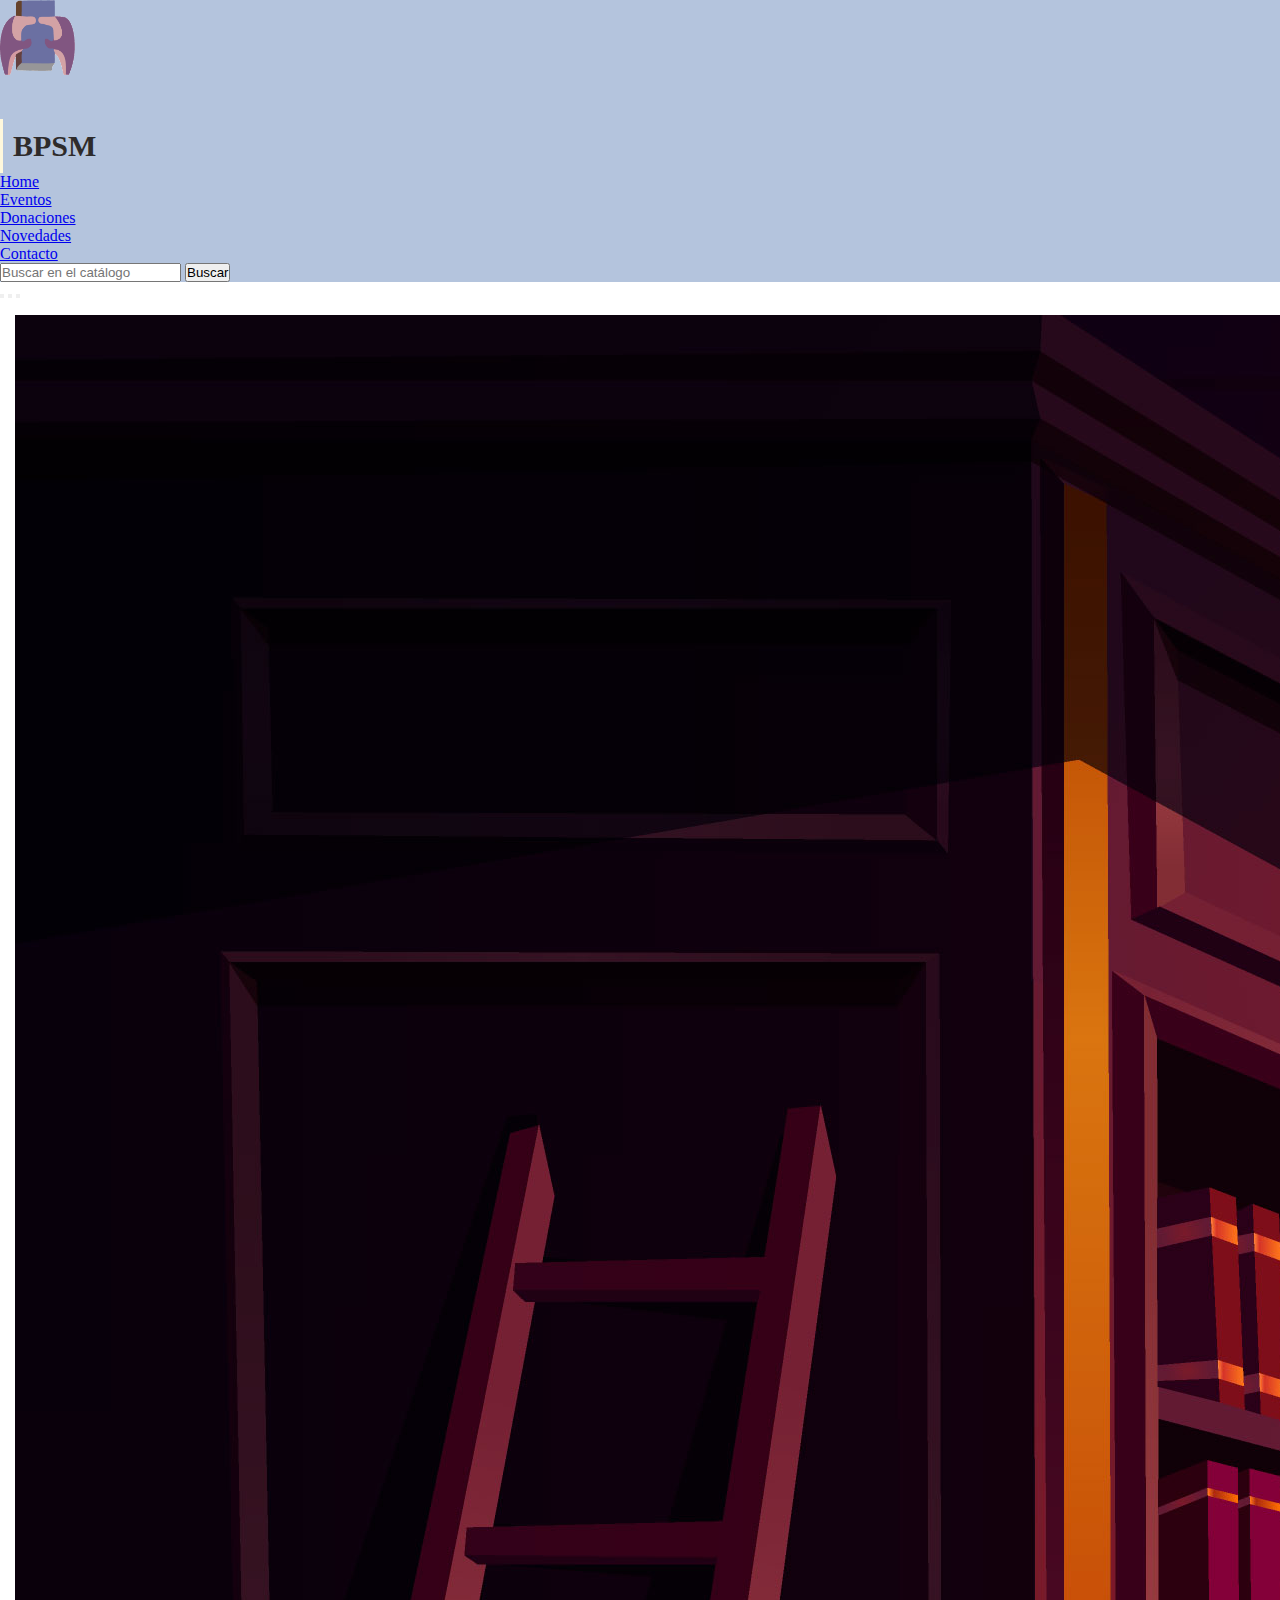
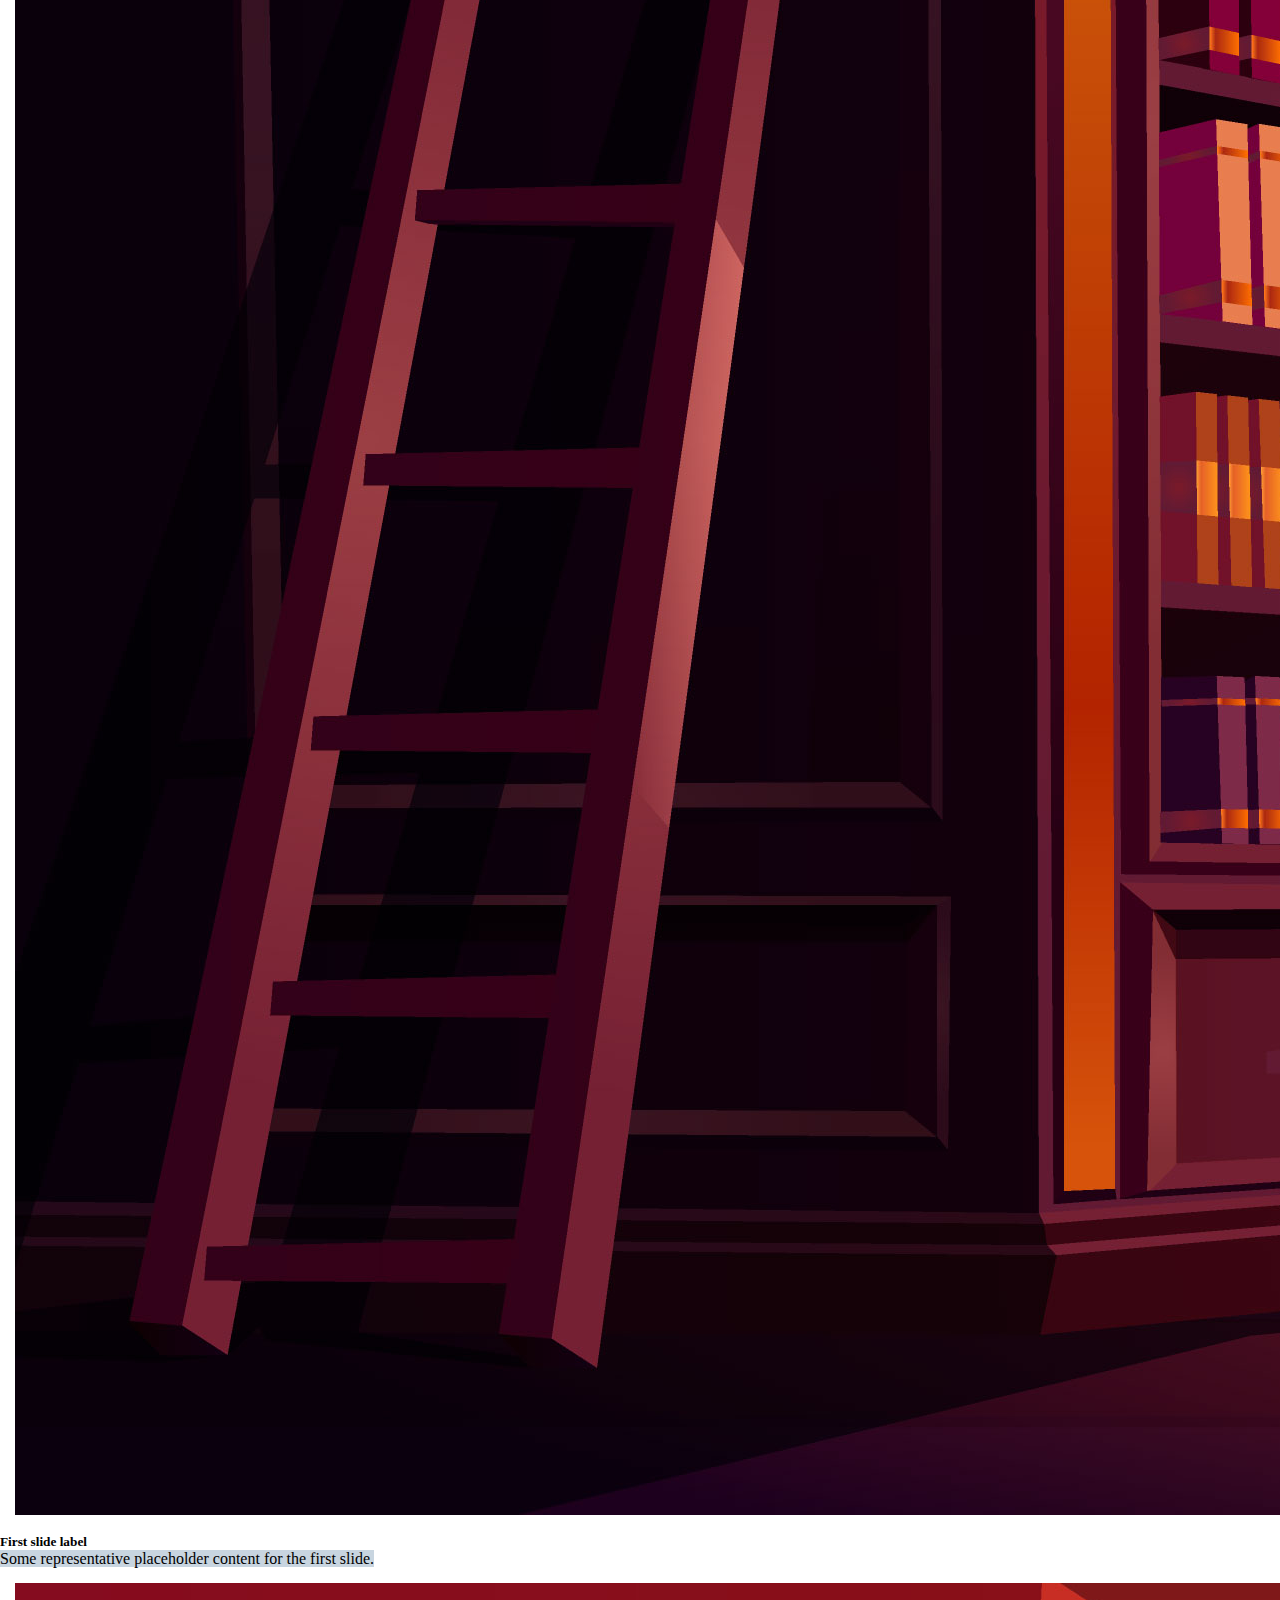
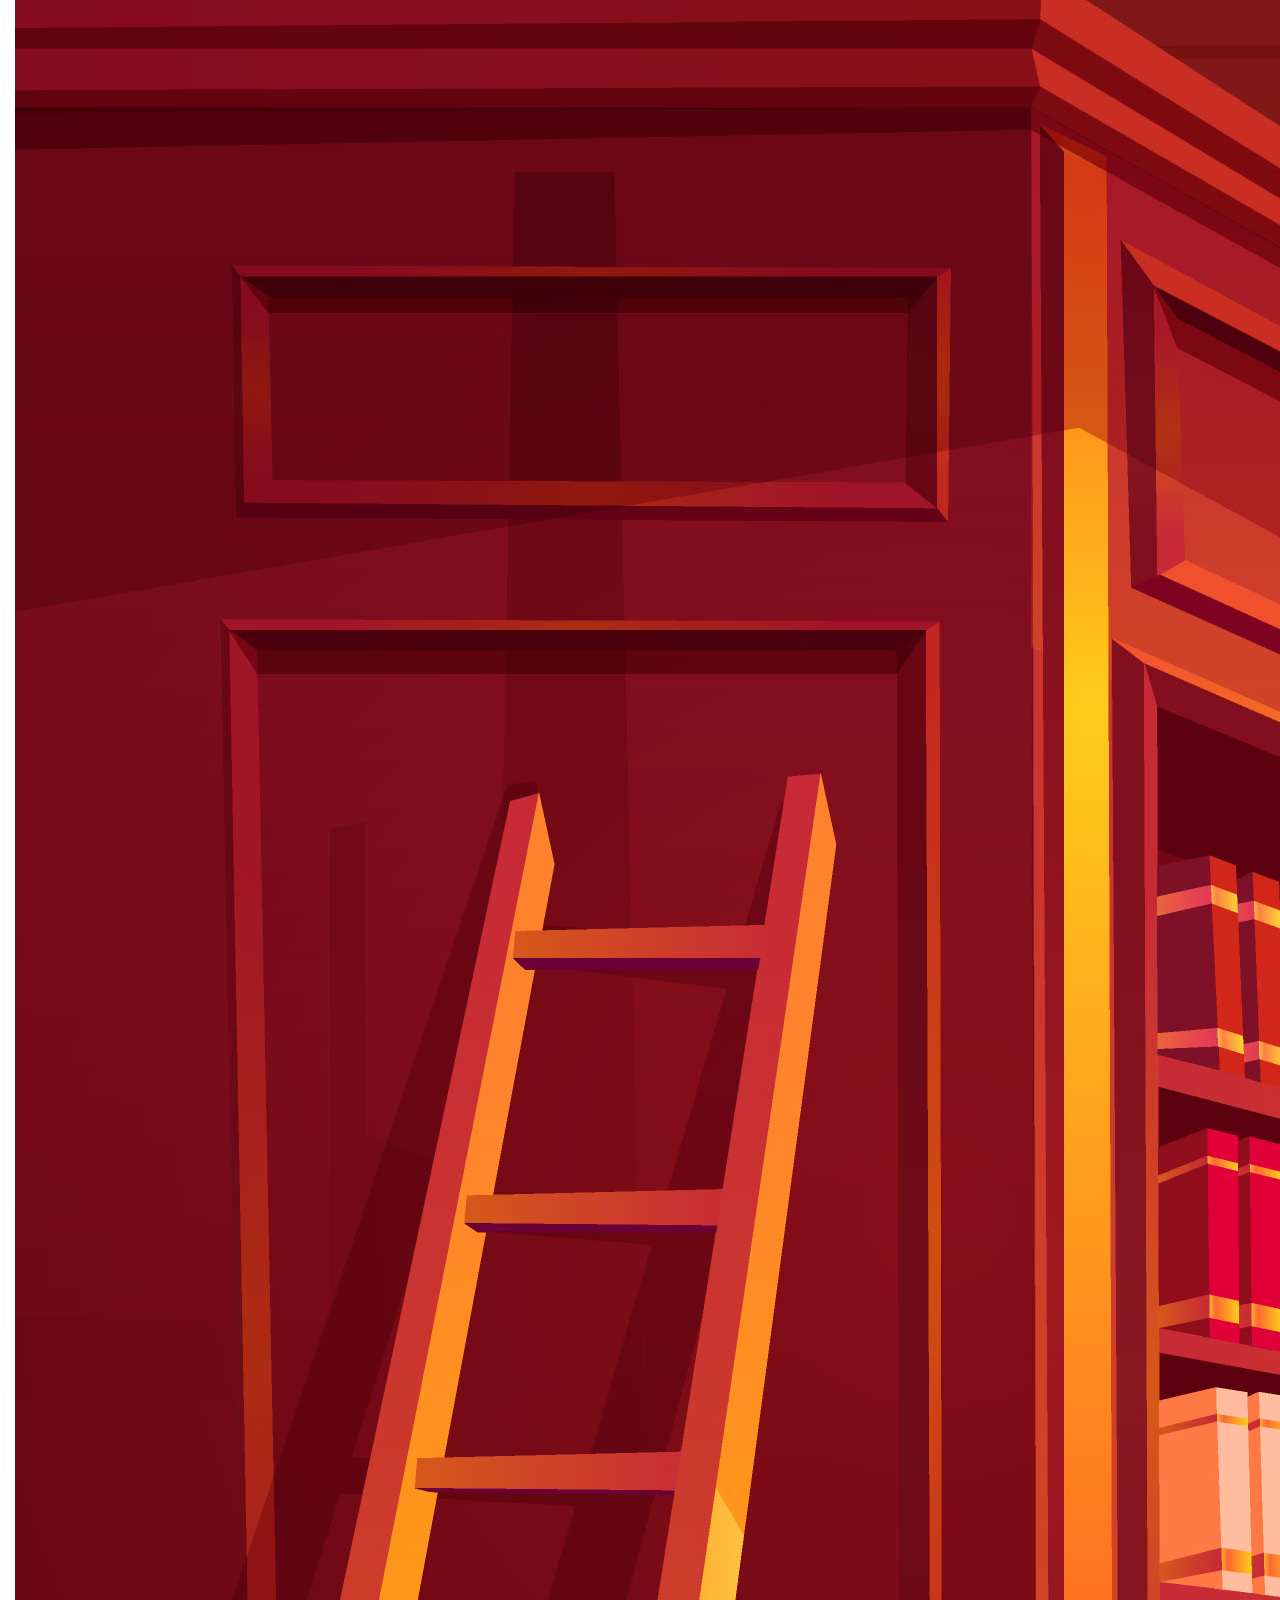
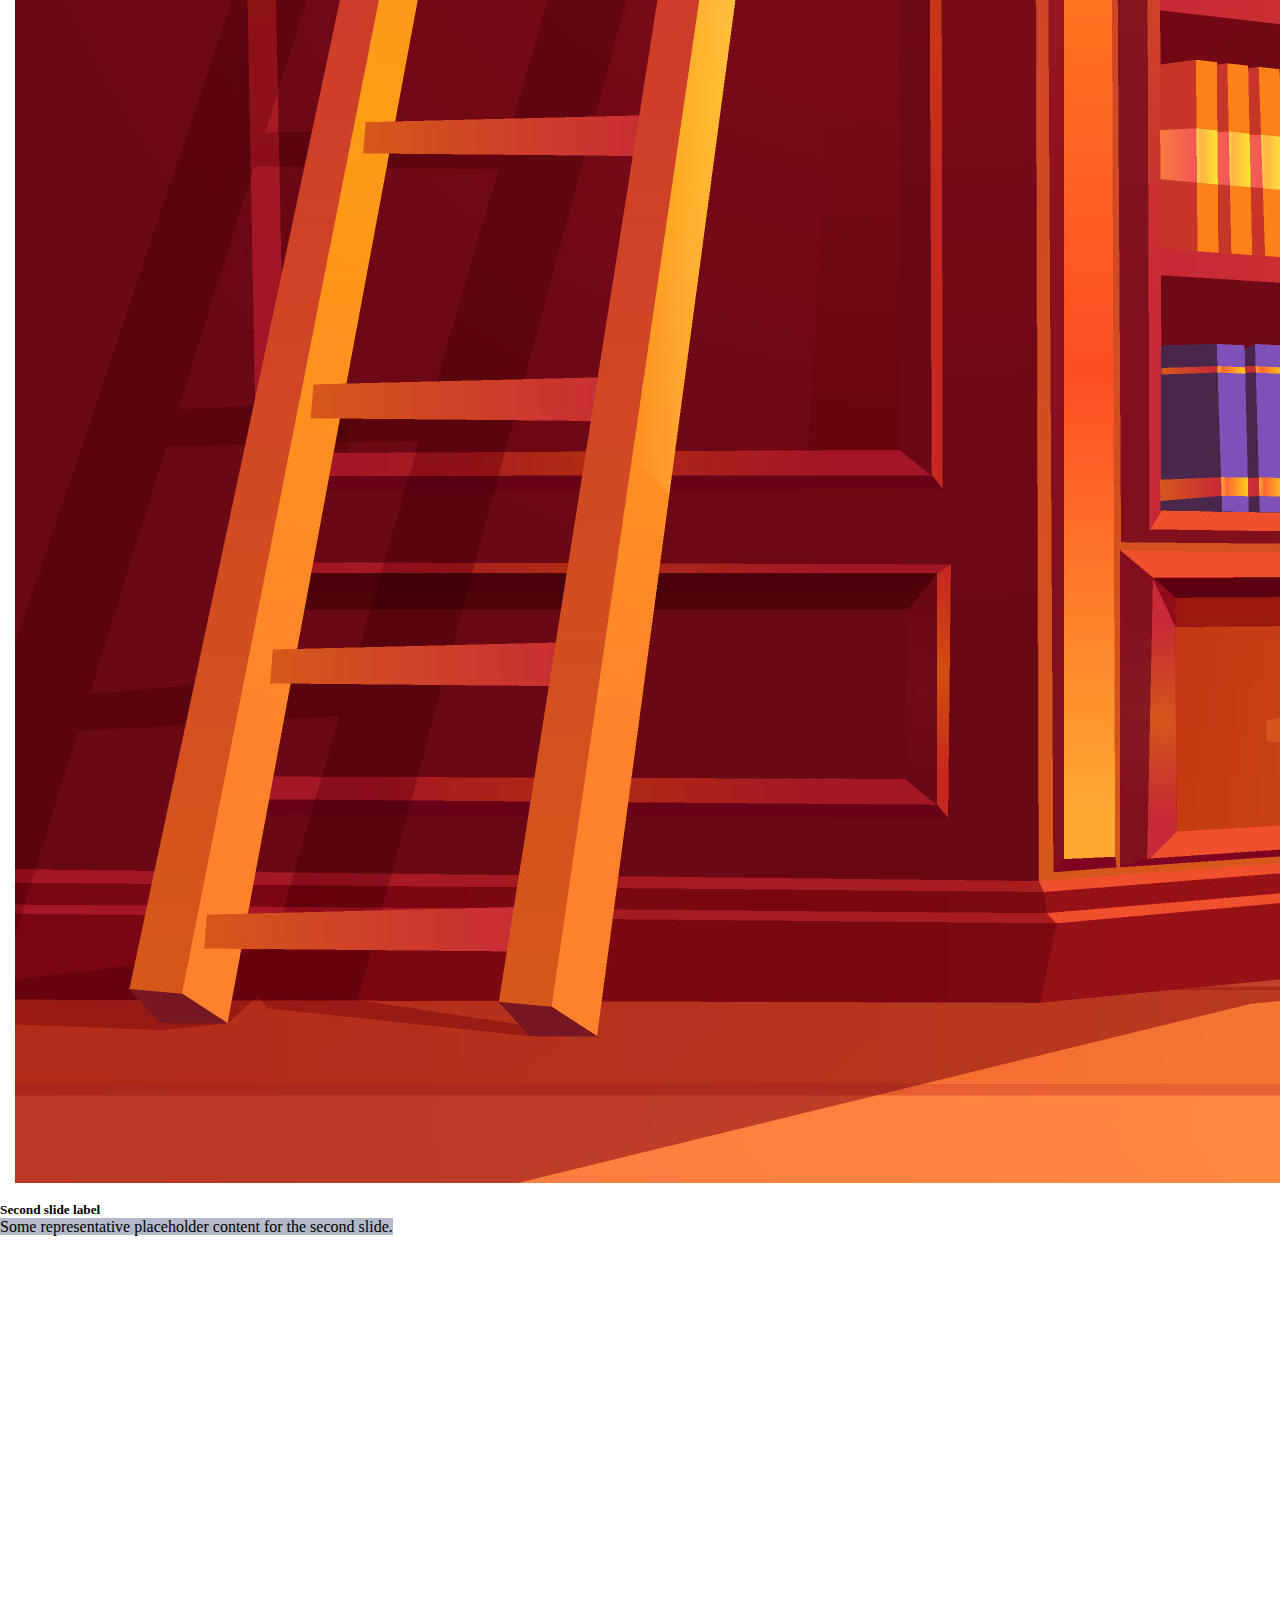
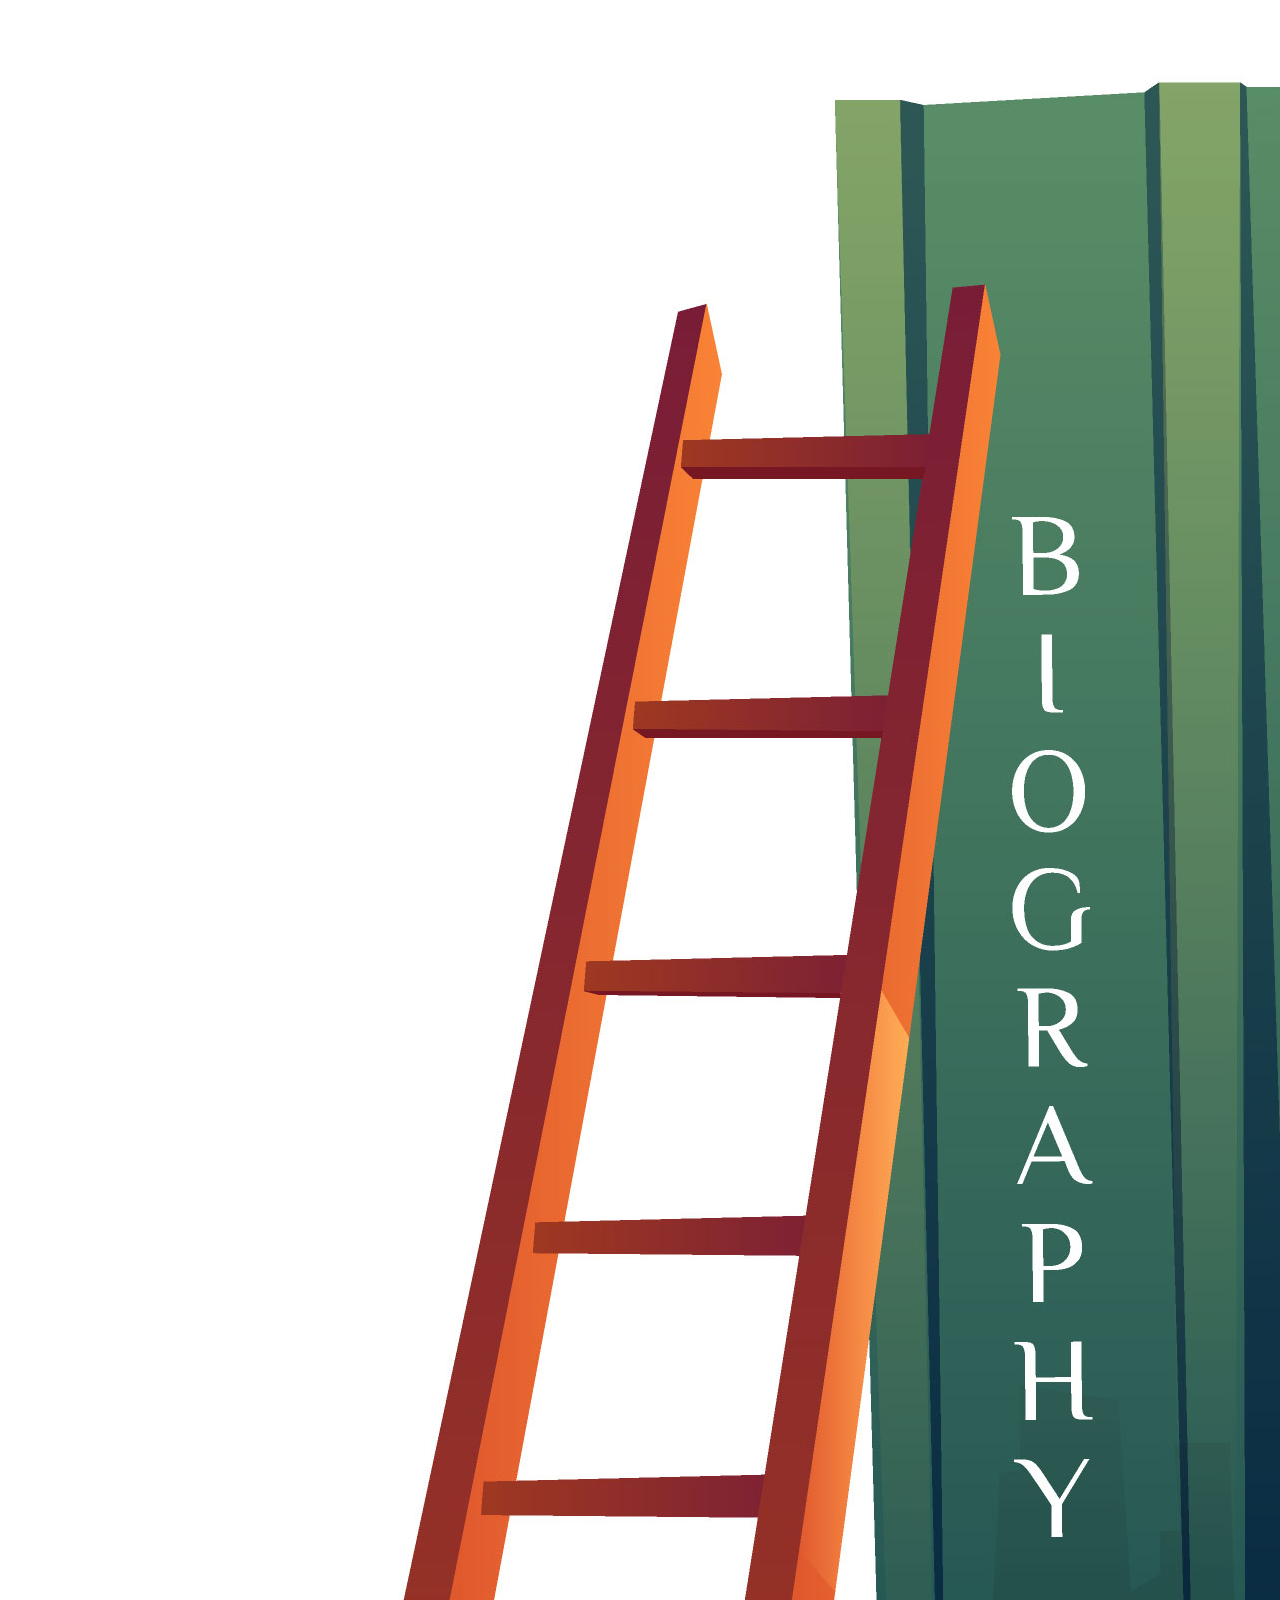
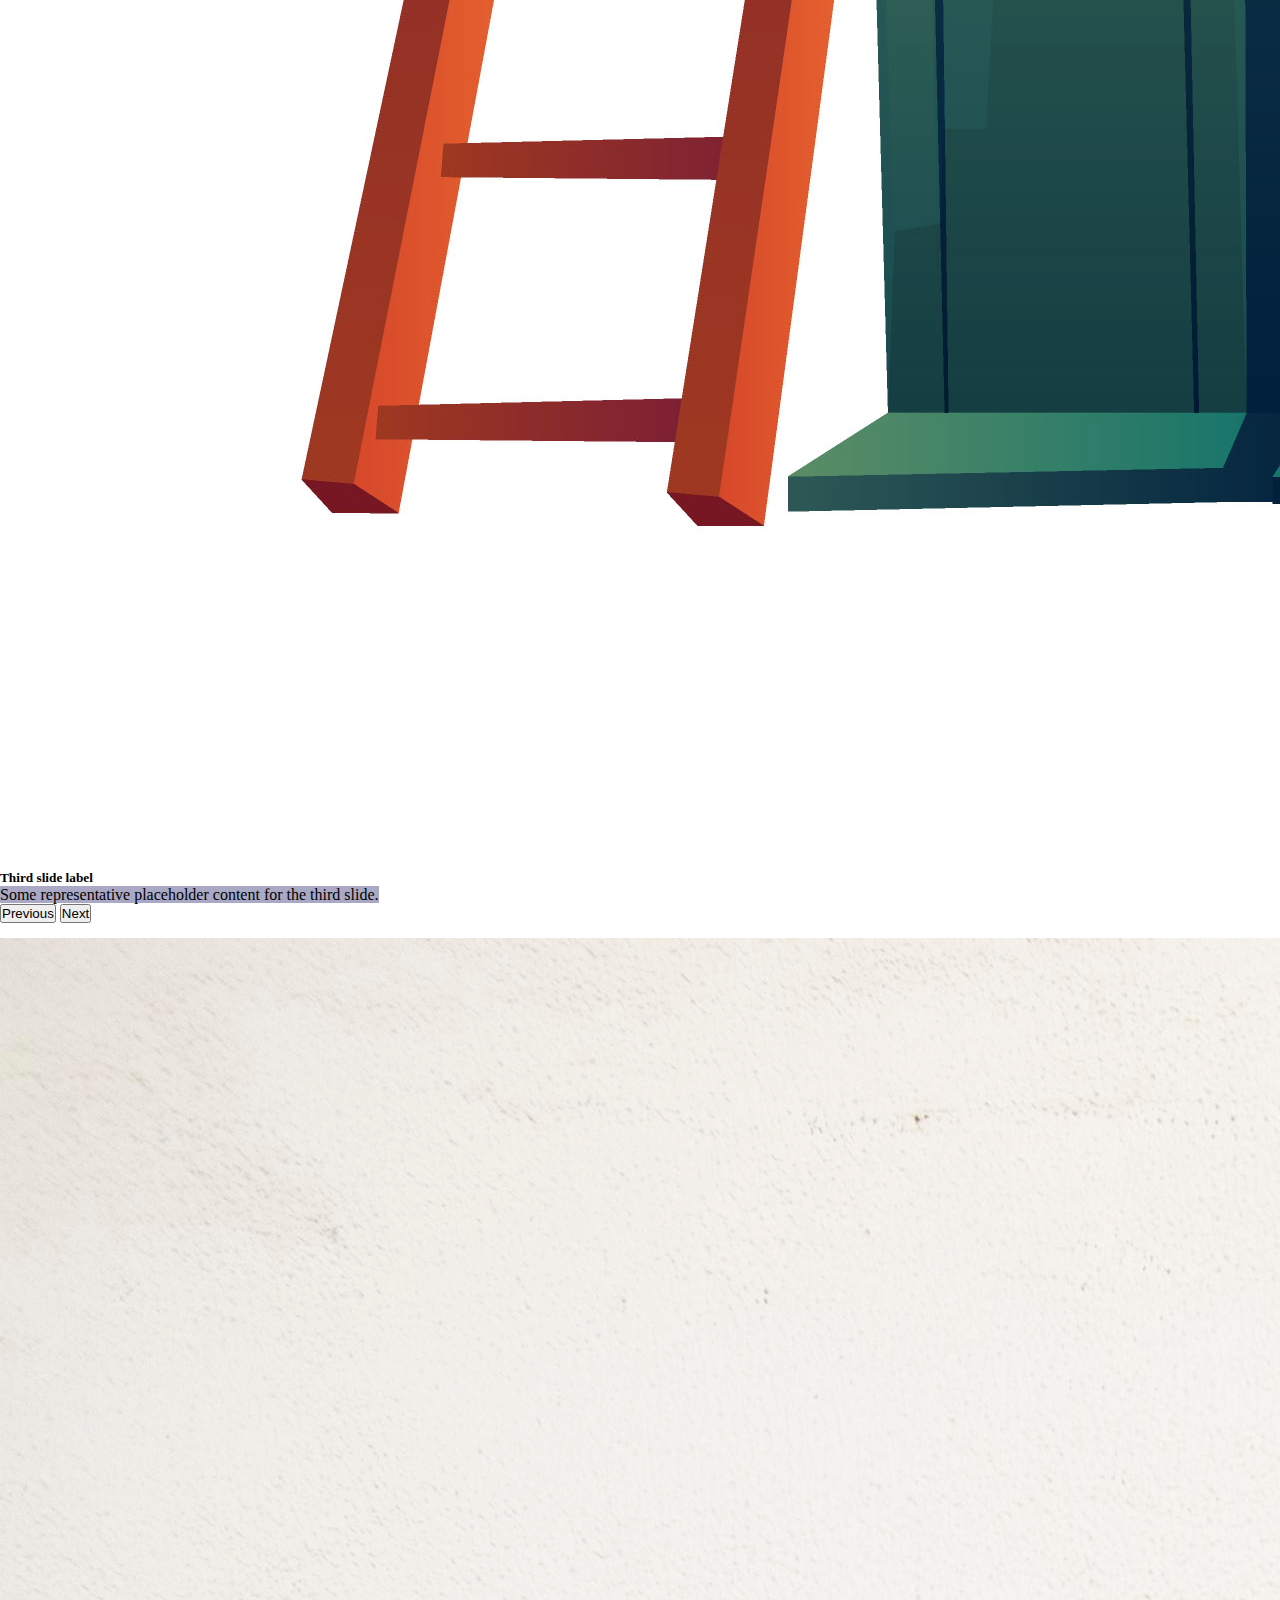
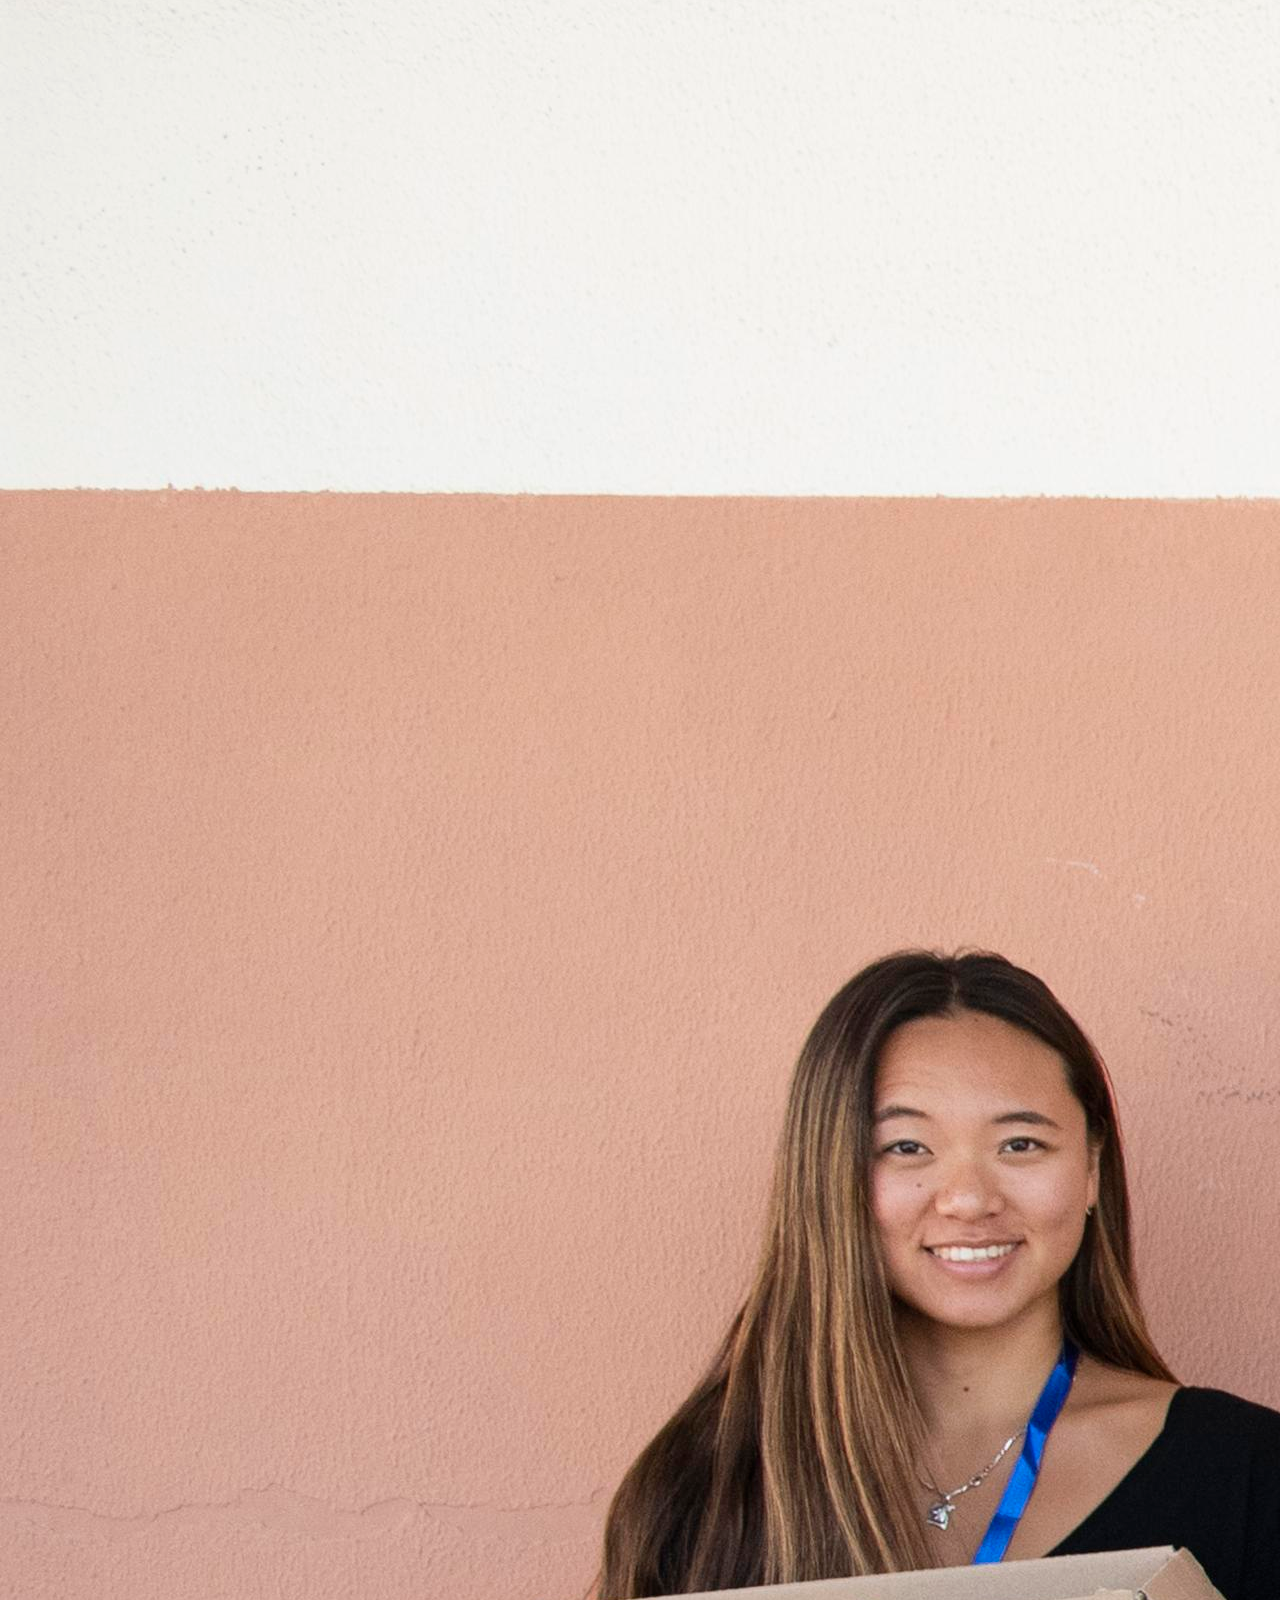
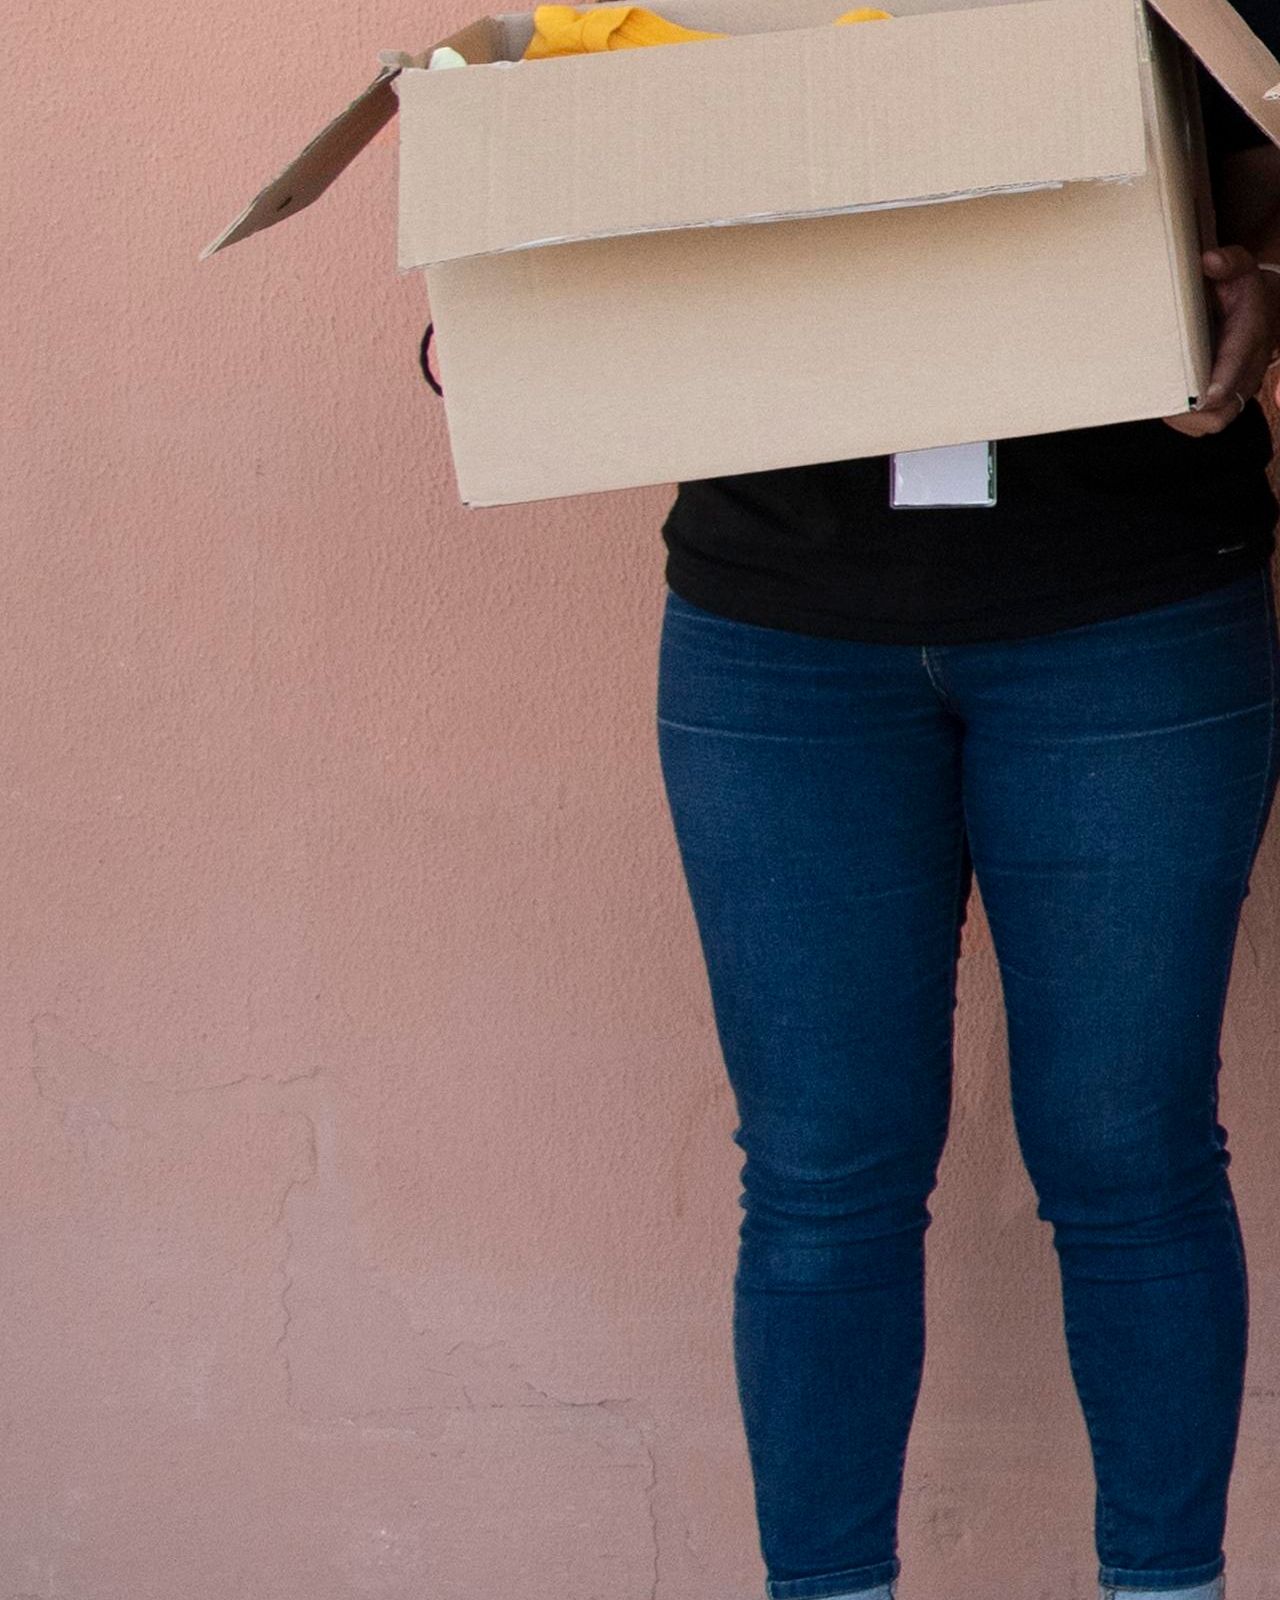
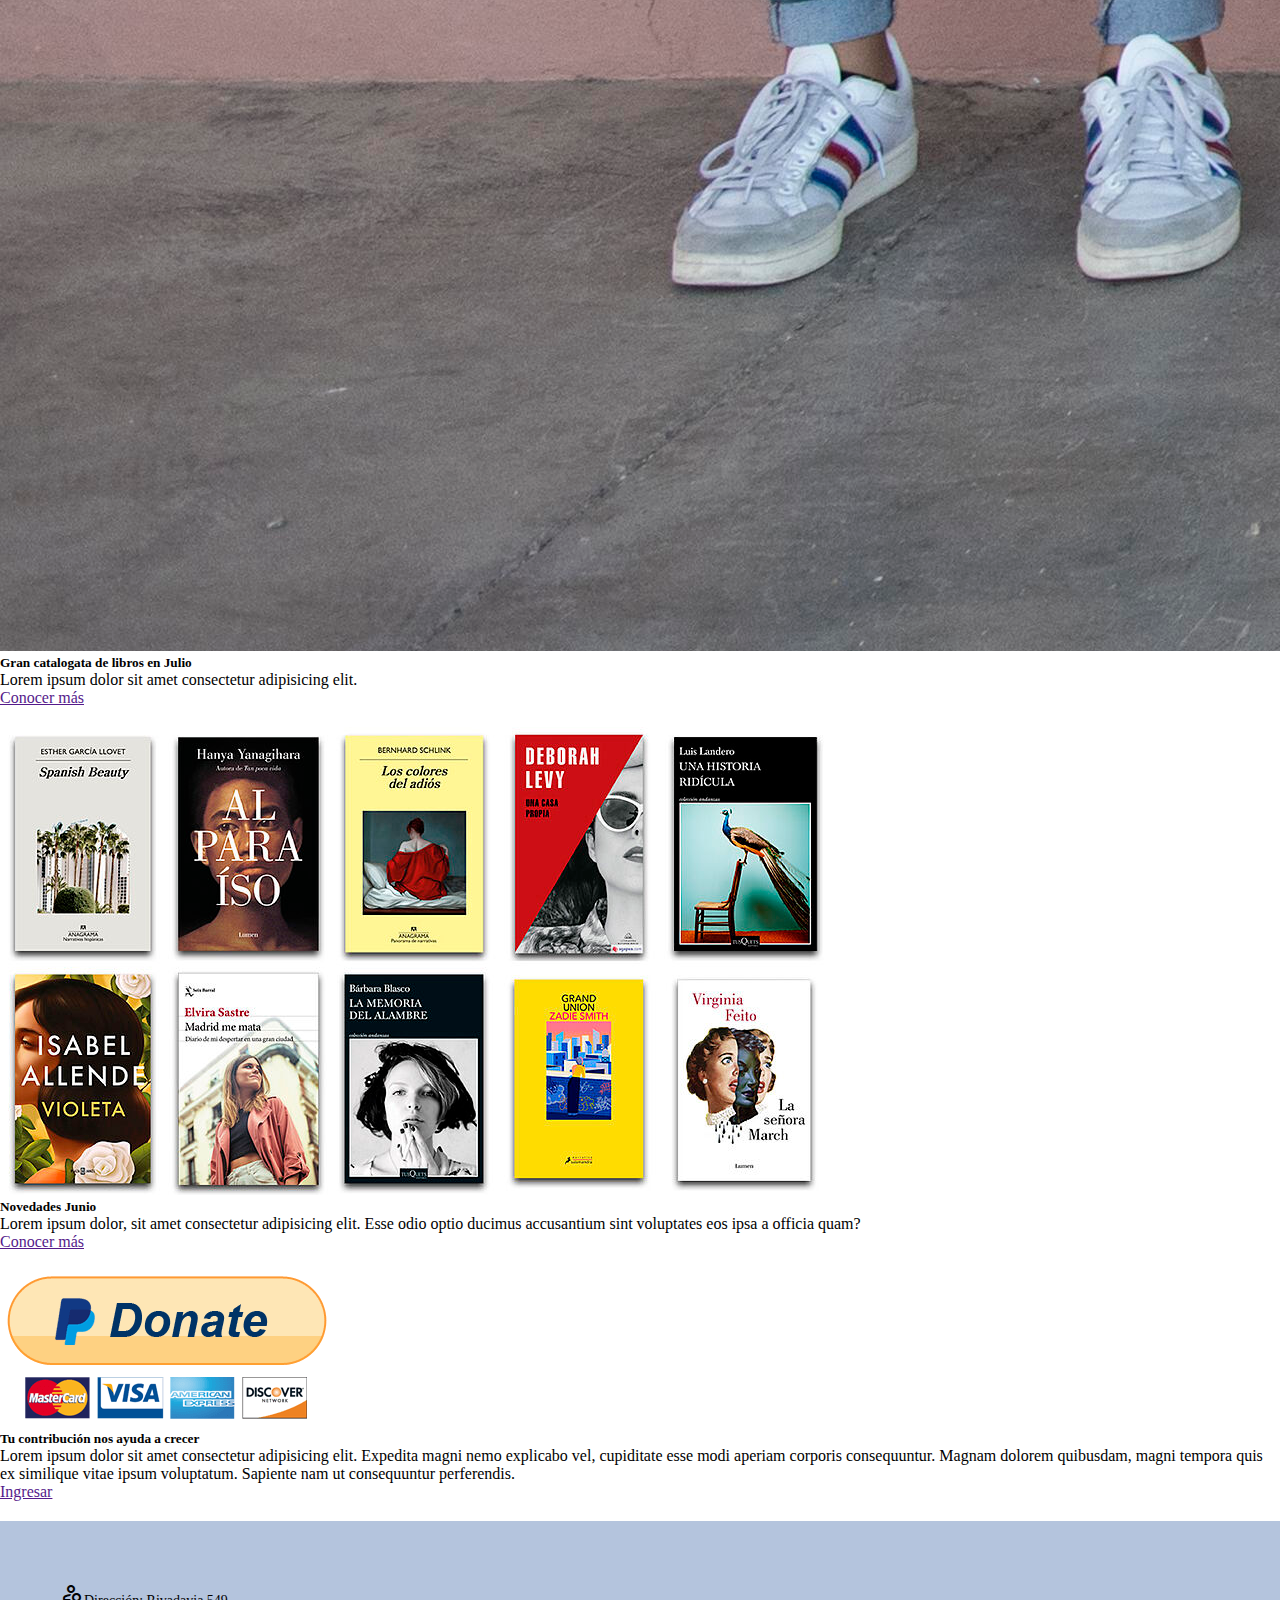
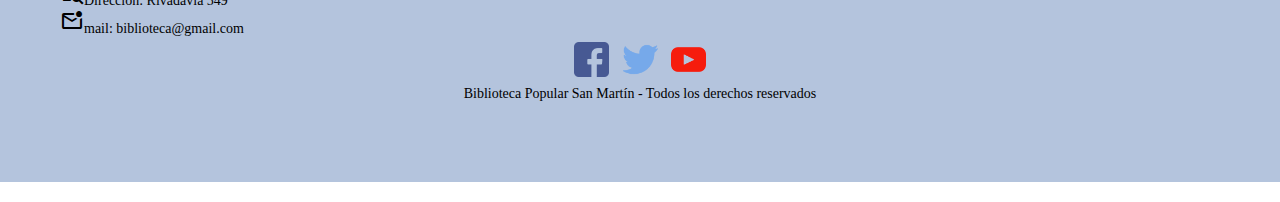
<file: index.html>
<!DOCTYPE html>
<html lang="es">
<head>
    <meta charset="UTF-8">
    <meta http-equiv="X-UA-Compatible" content="IE=edge">
    <meta name="viewport" content="width=device-width, initial-scale=1.0">
    <title>Biblioteca San Martín</title>
     <!-- Required meta tags -->
     <meta name="description"
      content="La Biblioteca Popular y Centro Cultural General San Martín posee uno de los catálogos más completos del interior de Córdoba">
   <meta name="keywords" content="libros, biblioteca, popular, novedades, eventos culturales córdoba, asociarse, catálogo, libros gratis">
    <!--LINKS HOJAS DE ESTILOS-->
    <link rel="stylesheet" href="./assets/css/styles.css">
    <!-- CSS Booststrap only -->
    <link href="https://cdn.jsdelivr.net/npm/bootstrap@5.2.0-beta1/dist/css/bootstrap.min.css" rel="stylesheet" integrity="sha384-0evHe/X+R7YkIZDRvuzKMRqM+OrBnVFBL6DOitfPri4tjfHxaWutUpFmBp4vmVor" crossorigin="anonymous">
    <!--Animaciones AOS-->
    <link href="https://unpkg.com/aos@2.3.1/dist/aos.css" rel="stylesheet">
    <!--ICONOS-->
    <link rel="stylesheet" href="https://fonts.googleapis.com/css2?family=Material+Symbols+Outlined:opsz,wght,FILL,GRAD@20..48,100..700,0..1,-50..200" />
</head>
<body>
    <div class="container-fluid ">
        <nav class="navbar navbar-expand-lg">
            <div class="container">
              <a class="navbar-scroll  ms-5" href="#">
                <img src="./assets/img/logo.png" alt="" width="75" height="75">
              </a>
              <div class="container-fluid">
                <span class="navbar-brand mb-0 h1 mt-auto pt-20"><h4 class="text-start text-color-withe">BPSM</h4></span>
              </div>
            </div>
            <div class="container-fluid">
                <ul class="navbar-nav me-auto mb-2 mb-lg-0">
                    <li class="nav-item"><a href="index.html" class="nav-link active" aria-current="page" href="#">Home</a></li>
                    <li class="nav-item"><a href="./assets/pages/eventos.html" class="nav-link active" aria-current="page" href="#">Eventos</a></li>
                    <li class="nav-item"><a href="./assets/pages/donaciones.html" class="nav-link active" aria-current="page" href="#">Donaciones</a></li>
                    <li class="nav-item"><a href="./assets/pages/novedades.html" class="nav-link active" aria-current="page" href="#">Novedades</a></li>
                    <li class="nav-item"><a href="./assets/pages/contacto.html" class="nav-link active" aria-current="page" href="#">Contacto</a></li>
                </ul>
                <form class="d-flex" role="search">
                    <input class="form-control me-2" type="search" placeholder="Buscar en el catálogo" aria-label="Search">
                    <button class="btn btn-outline-success" type="submit">Buscar</button>
                  </form>
            </div>
          </nav>
    </div>
    <!--Carrusel-->
    <div class="container-fluid carrusel">
    <div id="carouselExampleDark" class="carousel carousel-dark slide" data-bs-ride="carousel">
        <div class="carousel-indicators">
          <button type="button" data-bs-target="#carouselExampleDark" data-bs-slide-to="0" class="active" aria-current="true" aria-label="Slide 1"></button>
          <button type="button" data-bs-target="#carouselExampleDark" data-bs-slide-to="1" aria-label="Slide 2"></button>
          <button type="button" data-bs-target="#carouselExampleDark" data-bs-slide-to="2" aria-label="Slide 3"></button>
        </div>
        <div class="carousel-inner">
          <div class="carousel-item active" data-bs-interval="10000">
            <img src="./assets/img/3025.jpg" class="d-block w-100" alt="...">
            <div class="carousel-caption d-none d-md-block">
              <h5>First slide label</h5>
              <span class="btntarjeta1">Some representative placeholder content for the first slide.</span>
            </div>
          </div>
          <div class="carousel-item" data-bs-interval="2000">
            <img src="./assets/img/biblioteca2.jpg" class="d-block w-100" alt="...">
            <div class="carousel-caption d-none d-md-block">
              <h5>Second slide label</h5>
              <span class="btntarjeta2">Some representative placeholder content for the second slide.</span>
            </div>
          </div>
          <div class="carousel-item">
            <img src="./assets/img/biblioteca.jpg" class="d-block w-100" alt="...">
            <div class="carousel-caption d-none d-md-block">
              <h5>Third slide label</h5>
              <span class="btntarjeta3">Some representative placeholder content for the third slide.</span>
            </div>
          </div>
        </div>
        <button class="carousel-control-prev" type="button" data-bs-target="#carouselExampleDark" data-bs-slide="prev">
          <span class="carousel-control-prev-icon" aria-hidden="true"></span>
          <span class="visually-hidden">Previous</span>
        </button>
        <button class="carousel-control-next" type="button" data-bs-target="#carouselExampleDark" data-bs-slide="next">
          <span class="carousel-control-next-icon" aria-hidden="true"></span>
          <span class="visually-hidden">Next</span>
        </button>
      </div>
    </div>
   <!-- CARD -->
   <div class="container-fluid ">
   <div class="card-deck">
    <div class="row">
        <div class="col-md-4 mb-2">
            <div class="card">
                <img class="card-img-top" src="./assets/img/donation3.jpg" alt="Card image cap">
                <div class="card-body">
                <h5 class="card-title">Gran catalogata de libros en Julio</h5>
                <p class="card-text">Lorem ipsum dolor sit amet consectetur adipisicing elit.</p>
                <a href="" class="btn btn-primary">Conocer más</a>
                </div>
            </div>
        </div>
        <div class="col-md-4 mb-2">
            <div class="card">
                <img class="card-img-top" src="./assets/img/libros.jpg" alt="Card image cap">
                <div class="card-body">
                <h5 class="card-title">Novedades Junio</h5>
                <p class="card-text">Lorem ipsum dolor, sit amet consectetur adipisicing elit. Esse odio optio ducimus accusantium sint voluptates eos ipsa a officia quam?</p>
                <a href="" class="btn btn-primary">Conocer más</a>
                </div>
            </div>
        </div>
        <div class="col-md-4 mb-2">
            <div class="card">
                <img class="card-img-top" src="./assets/img/donate2.png" alt="Card image cap">
                <div class="card-body">
                <h5 class="card-title">Tu contribución nos ayuda a crecer</h5>
                <p class="card-text">Lorem ipsum dolor sit amet consectetur adipisicing elit. Expedita magni nemo explicabo vel, cupiditate esse modi aperiam corporis consequuntur. Magnam dolorem quibusdam, magni tempora quis ex similique vitae ipsum voluptatum. Sapiente nam ut consequuntur perferendis.</p>
                <a href="" class="btn btn-primary">Ingresar</a>
                </div>
            </div>
            
        </div>
    </div> 
</div>
<!-- CARD -->

<!--Footer-->    
<div class="container-fluid">
<footer class="footer">
<div class="footer">
  <div class="container-fluid contacto">
    <p><span class="material-symbols-outlined">
      person_search
      </span>Dirección: Rivadavia 549</p>
    <p><span class="material-symbols-outlined">
      mark_email_unread
      </span>mail: biblioteca@gmail.com</p>
  </div>
  <div class="container-fluid">
      <img src="./assets/img/facebook.png" alt="">
      <img src="./assets/img/gorjeo.png" alt="">
      <img src="./assets/img/youtube.png" alt="">  
  </div>
  <div>
  <p class="text-center">Biblioteca Popular San Martín - Todos los derechos reservados</p>
  </div>
  </div>
</div>
</footer>
    <!-- JavaScript Bundle with Popper -->
<script src="https://cdn.jsdelivr.net/npm/bootstrap@5.2.0-beta1/dist/js/bootstrap.bundle.min.js" integrity="sha384-pprn3073KE6tl6bjs2QrFaJGz5/SUsLqktiwsUTF55Jfv3qYSDhgCecCxMW52nD2" crossorigin="anonymous"></script>
    <!--JavaScript AOS-->
    <script src="https://unpkg.com/aos@2.3.1/dist/aos.js"></script>
</body>
</html>
</file>
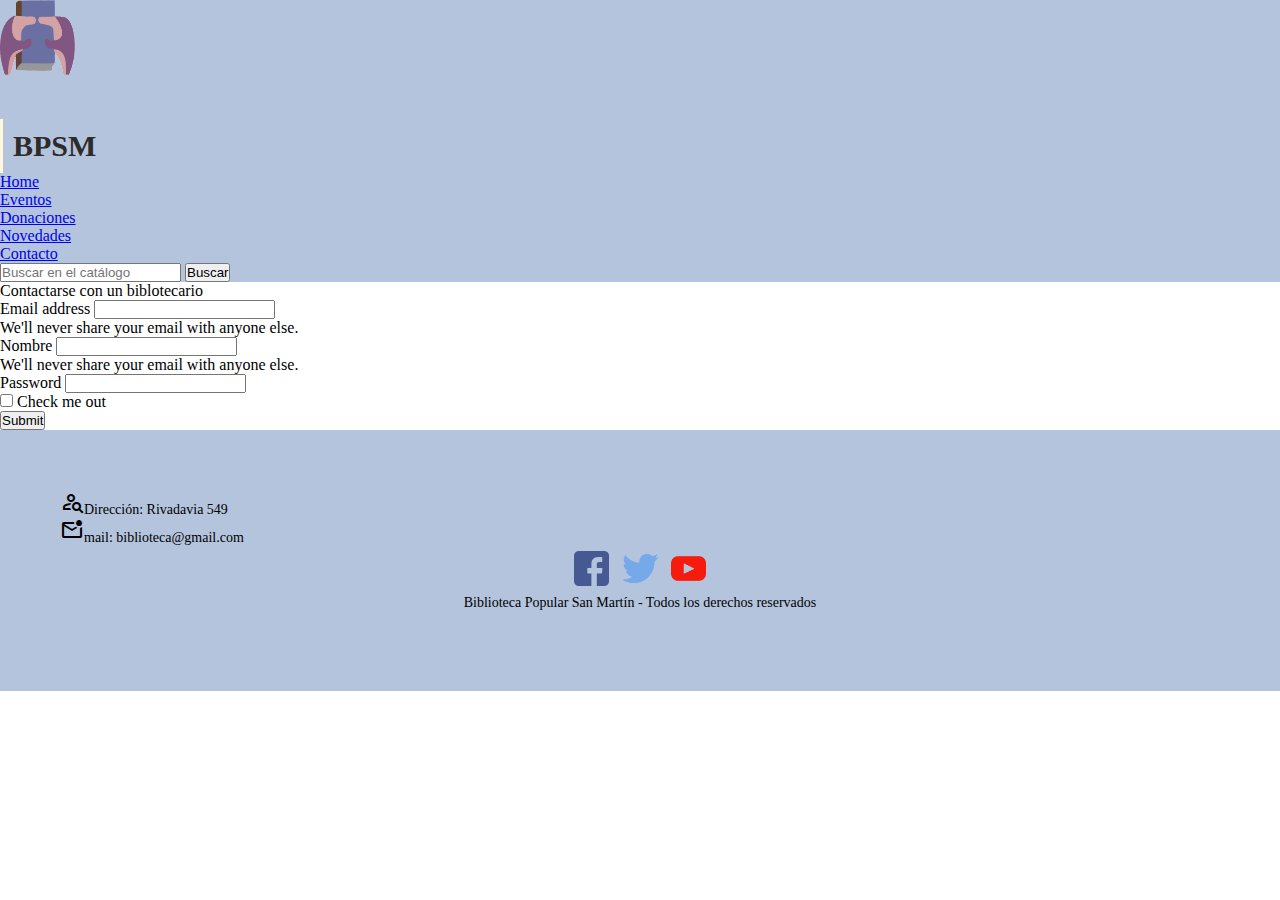
<file: assets/pages/contacto.html>
<!DOCTYPE html>
<html lang="es">
<head>
    <meta charset="UTF-8">
    <meta http-equiv="X-UA-Compatible" content="IE=edge">
    <meta name="viewport" content="width=device-width, initial-scale=1.0">
    <title>Biblioteca San Martín</title>
    <link rel="stylesheet" href="../css/styles.css">
    <!-- CSS only -->
<link href="https://cdn.jsdelivr.net/npm/bootstrap@5.2.0-beta1/dist/css/bootstrap.min.css" rel="stylesheet" integrity="sha384-0evHe/X+R7YkIZDRvuzKMRqM+OrBnVFBL6DOitfPri4tjfHxaWutUpFmBp4vmVor" crossorigin="anonymous">
<!--ICONOS-->
<link rel="stylesheet" href="https://fonts.googleapis.com/css2?family=Material+Symbols+Outlined:opsz,wght,FILL,GRAD@20..48,100..700,0..1,-50..200" />
</head>
<body>
     <!--Navbar-->
  <div class="container-fluid ">
    <nav class="navbar navbar-expand-lg">
        <div class="container">
          <a class="navbar-scroll  ms-5" href="#">
            <img src="../img/logo.png" alt="" width="75" height="75">
          </a>
          <div class="container-fluid">
            <span class="navbar-brand mb-0 h1 mt-auto pt-20"><h4 class="text-start text-color-withe">BPSM</h4></span>
          </div>
        </div>
        <div class="container-fluid">
            <ul class="navbar-nav me-auto mb-2 mb-lg-0">
                <li class="nav-item"><a href="../../index.html" class="nav-link active" aria-current="page" href="#">Home</a></li>
                <li class="nav-item"><a href="./eventos.html" class="nav-link active" aria-current="page" href="#">Eventos</a></li>
                <li class="nav-item"><a href="./donaciones.html" class="nav-link active" aria-current="page" href="#">Donaciones</a></li>
                <li class="nav-item"><a href="./novedades.html" class="nav-link active" aria-current="page" href="#">Novedades</a></li>
                <li class="nav-item"><a href="./contacto.html" class="nav-link active" aria-current="page" href="#">Contacto</a></li>
            </ul>
            <form class="d-flex" role="search">
                <input class="form-control me-2" type="search" placeholder="Buscar en el catálogo" aria-label="Search">
                <button class="btn btn-outline-success" type="submit">Buscar</button>
              </form>
        </div>
      </nav>
</div>
    <div class="container-fluid"><p>Contactarse con un biblotecario</p></div>
    
    <form class="form">
      <div class="container-fluid form">
        <div class="mb-3">
          <label for="exampleInputEmail1" class="form-label">Email address</label>
          <input type="email" class="form-control" id="exampleInputEmail1" aria-describedby="emailHelp">
          <div id="emailHelp" class="form-text">We'll never share your email with anyone else.</div>
        </div>
        <div class="mb-3">
            <label for="exampleInputEmail1" class="form-label">Nombre</label>
            <input type="email" class="form-control" id="exampleInputEmail1" aria-describedby="emailHelp">
            <div id="emailHelp" class="form-text">We'll never share your email with anyone else.</div>
          </div>
        <div class="mb-3">
          <label for="exampleInputPassword1" class="form-label">Password</label>
          <input type="password" class="form-control" id="exampleInputPassword1">
        </div>
        <div class="mb-3 form-check">
          <input type="checkbox" class="form-check-input" id="exampleCheck1">
          <label class="form-check-label" for="exampleCheck1">Check me out</label>
        </div>
        <button type="submit" class="btn btn-primary">Submit</button>
      </form>
    </div>
  </div>
    <!--Footer-->    
<div class="container-fluid">
  <footer class="footer">
  <div class="footer">
    <div class="container-fluid contacto">
      <p><span class="material-symbols-outlined">
        person_search
        </span>Dirección: Rivadavia 549</p>
      <p><span class="material-symbols-outlined">
        mark_email_unread
        </span>mail: biblioteca@gmail.com</p>
    </div>
        <div class="container-fluid">
            <img src="../img/facebook.png" alt="">
            <img src="../img/gorjeo.png" alt="">
            <img src="../img/youtube.png" alt="">  
        </div>
        <div>
        <p>Biblioteca Popular San Martín - Todos los derechos reservados</p>
        </div>
        </div>
      </footer>
    </div>
          <!-- JavaScript Bundle with Popper -->
      <script src="https://cdn.jsdelivr.net/npm/bootstrap@5.2.0-beta1/dist/js/bootstrap.bundle.min.js" integrity="sha384-pprn3073KE6tl6bjs2QrFaJGz5/SUsLqktiwsUTF55Jfv3qYSDhgCecCxMW52nD2" crossorigin="anonymous"></script>
        <!-- JavaScript Bundle with Popper -->
<script src="https://cdn.jsdelivr.net/npm/bootstrap@5.2.0-beta1/dist/js/bootstrap.bundle.min.js" integrity="sha384-pprn3073KE6tl6bjs2QrFaJGz5/SUsLqktiwsUTF55Jfv3qYSDhgCecCxMW52nD2" crossorigin="anonymous"></script>
</body>
</html>
</file>
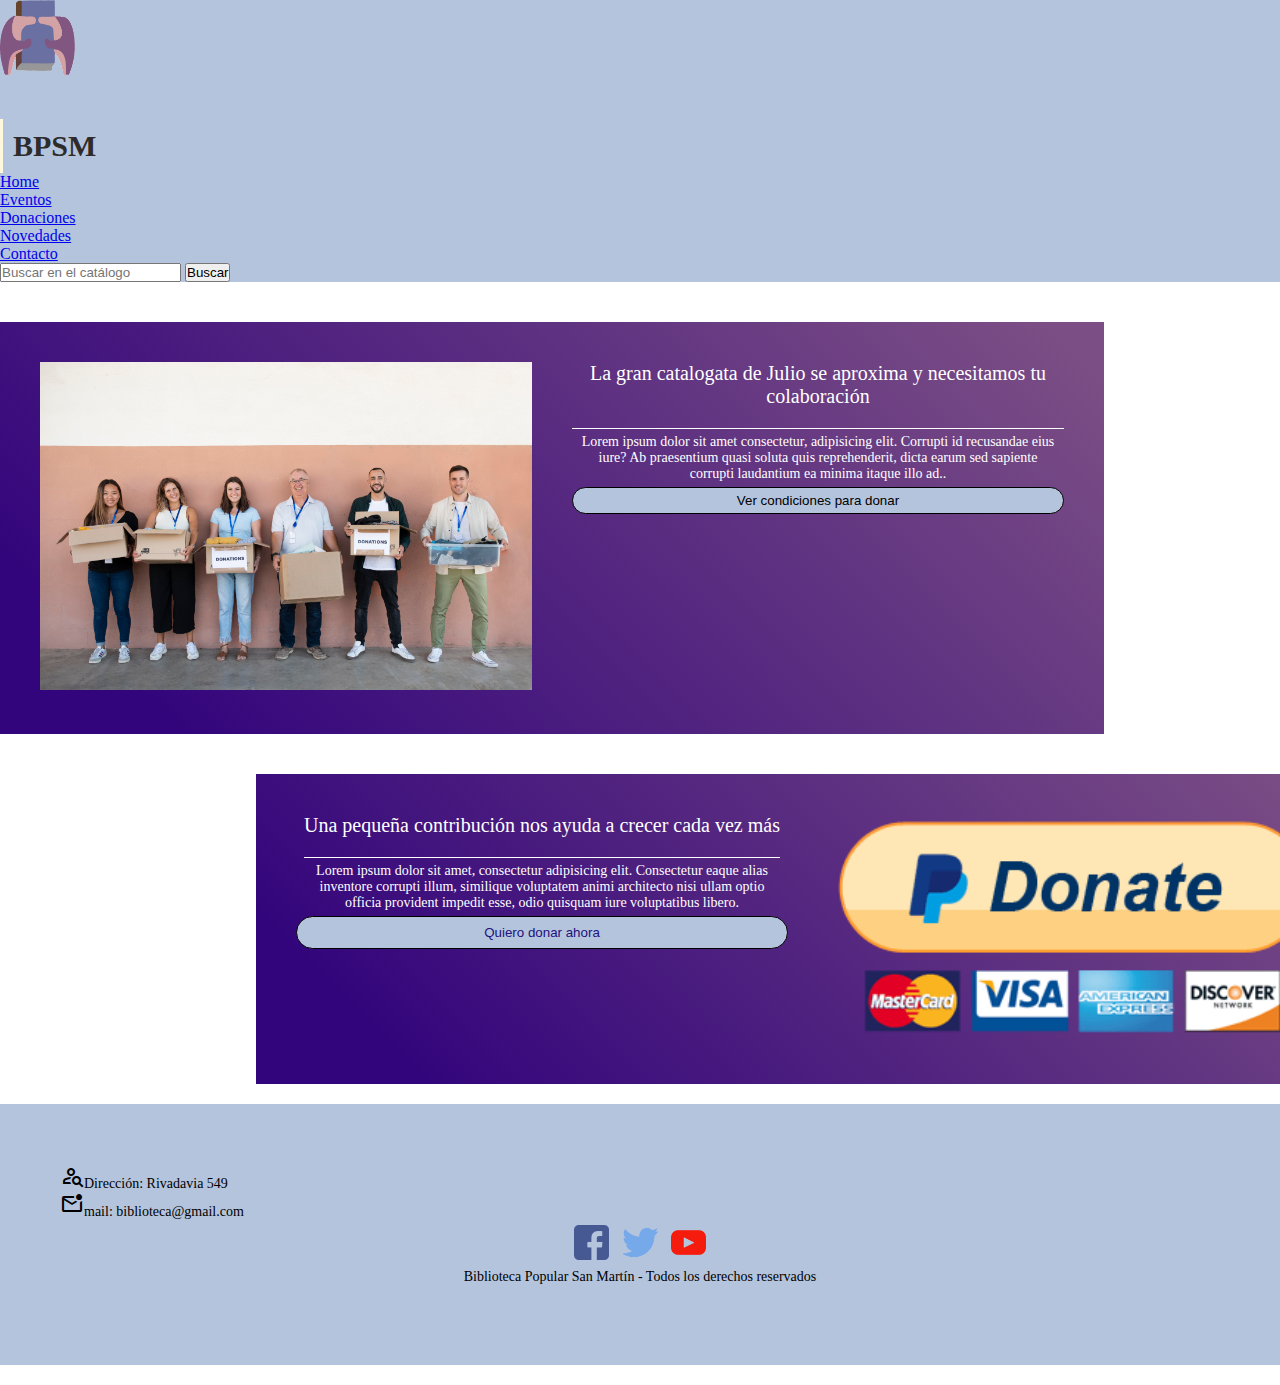
<file: assets/pages/donaciones.html>
<!DOCTYPE html>
<html lang="es">
<head>
    <meta charset="UTF-8">
    <meta http-equiv="X-UA-Compatible" content="IE=edge">
    <meta name="viewport" content="width=device-width, initial-scale=1.0">
    <title>Biblioteca San Martín</title>
     <!-- Required meta tags -->
     <meta name="description"
     content="Donando un libro o haciendo una contribución podés ayudarnos a crecer">
  <meta name="keywords" content="libros, donación, donar libros, catálogo gratis, deducir ganancias">
     <link rel="stylesheet" href="../css/styles.css">
    <link rel="stylesheet" href="../css/styles.css">
    <!-- CSS only -->
<link href="https://cdn.jsdelivr.net/npm/bootstrap@5.2.0-beta1/dist/css/bootstrap.min.css" rel="stylesheet" integrity="sha384-0evHe/X+R7YkIZDRvuzKMRqM+OrBnVFBL6DOitfPri4tjfHxaWutUpFmBp4vmVor" crossorigin="anonymous">
<!--Animaciones AOS-->
<link href="https://unpkg.com/aos@2.3.1/dist/aos.css" rel="stylesheet">
<!--ICONOS-->
<link rel="stylesheet" href="https://fonts.googleapis.com/css2?family=Material+Symbols+Outlined:opsz,wght,FILL,GRAD@20..48,100..700,0..1,-50..200" />
</head>
<body>
    <!--Navbar-->
  <div class="container-fluid ">
    <nav class="navbar navbar-expand-lg">
        <div class="container">
          <a class="navbar-scroll  ms-5" href="#">
            <img src="../img/logo.png" alt="" width="75" height="75">
          </a>
          <div class="container-fluid">
            <span class="navbar-brand mb-0 h1 mt-auto pt-20"><h4 class="text-start text-color-withe">BPSM</h4></span>
          </div>
        </div>
        <div class="container-fluid">
            <ul class="navbar-nav me-auto mb-2 mb-lg-0">
                <li class="nav-item"><a href="../../index.html" class="nav-link active" aria-current="page" href="#">Home</a></li>
                <li class="nav-item"><a href="./eventos.html" class="nav-link active" aria-current="page" href="#">Eventos</a></li>
                <li class="nav-item"><a href="./donaciones.html" class="nav-link active" aria-current="page" href="#">Donaciones</a></li>
                <li class="nav-item"><a href="./novedades.html" class="nav-link active" aria-current="page" href="#">Novedades</a></li>
                <li class="nav-item"><a href="./contacto.html" class="nav-link active" aria-current="page" href="#">Contacto</a></li>
            </ul>
            <form class="d-flex" role="search">
                <input class="form-control me-2" type="search" placeholder="Buscar en el catálogo" aria-label="Search">
                <button class="btn btn-outline-success" type="submit">Buscar</button>
              </form>
        </div>
      </nav>
</div>
    <main>
      <div data-aos="fade-right"
     data-aos-offset="300"
     data-aos-easing="ease-in-sine">
      <section class="section-derecha">
          <div class="section-derecha__contenedor">
              <img class="section-derecha__img" src="../img/donation3.jpg"  alt="">
          </div>
          <div class="section-derecha__descripcion"> 
              <div class="section-derecha__titulo">
                  <h2>La gran catalogata de Julio se aproxima y necesitamos tu colaboración</h2>
              </div>
              <p>Lorem ipsum dolor sit amet consectetur, adipisicing elit. Corrupti id recusandae eius iure? Ab praesentium quasi soluta quis reprehenderit, dicta earum sed sapiente corrupti laudantium ea minima itaque illo ad..</p>
              <button class="boton">Ver condiciones para donar</button>
            </div>
      </section>
      </div>
      <div data-aos="fade-left"
     data-aos-anchor="#example-anchor"
     data-aos-offset="500"
     data-aos-duration="500">

      <section class="section-izquierda">
          <div class="section-izquierda__contenedor">
              <img class="section-izquierda__img" src="../img/donate2.png" alt="">
          </div>
          <div class="section-izquierda__descripcion">
              <div class="section-izquierda__titulo">   
                  <h2>Una pequeña contribución nos ayuda a crecer cada vez más</h2>
              </div>    
              <p>Lorem ipsum dolor sit amet, consectetur adipisicing elit. Consectetur eaque alias inventore corrupti illum, similique voluptatem animi architecto nisi ullam optio officia provident impedit esse, odio quisquam iure voluptatibus libero.</p>
              <button class="boton--dinero">Quiero donar ahora</button>
          </div>
      </section>  
    </div>
    
    <!--Footer-->    
<div class="container-fluid">
  <footer class="footer">
  <div class="footer">
    <div class="container-fluid contacto">
      <p><span class="material-symbols-outlined">
        person_search
        </span>Dirección: Rivadavia 549</p>
      <p><span class="material-symbols-outlined">
        mark_email_unread
        </span>mail: biblioteca@gmail.com</p>
    </div>
        <div class="container-fluid">
            <img src="../img/facebook.png" alt="">
            <img src="../img/gorjeo.png" alt="">
            <img src="../img/youtube.png" alt="">  
        </div>
        <div>
        <p>Biblioteca Popular San Martín - Todos los derechos reservados</p>
        </div>
        </div>
      </footer>
          <!-- JavaScript Bundle with Popper -->
      <script src="https://cdn.jsdelivr.net/npm/bootstrap@5.2.0-beta1/dist/js/bootstrap.bundle.min.js" integrity="sha384-pprn3073KE6tl6bjs2QrFaJGz5/SUsLqktiwsUTF55Jfv3qYSDhgCecCxMW52nD2" crossorigin="anonymous"></script>
        <!-- JavaScript Bundle with Popper -->
<script src="https://cdn.jsdelivr.net/npm/bootstrap@5.2.0-beta1/dist/js/bootstrap.bundle.min.js" integrity="sha384-pprn3073KE6tl6bjs2QrFaJGz5/SUsLqktiwsUTF55Jfv3qYSDhgCecCxMW52nD2" crossorigin="anonymous"></script>
<script src="https://unpkg.com/aos@2.3.1/dist/aos.js"></script>
<script>
  AOS.init();
</script>
</body>
</html>
</file>
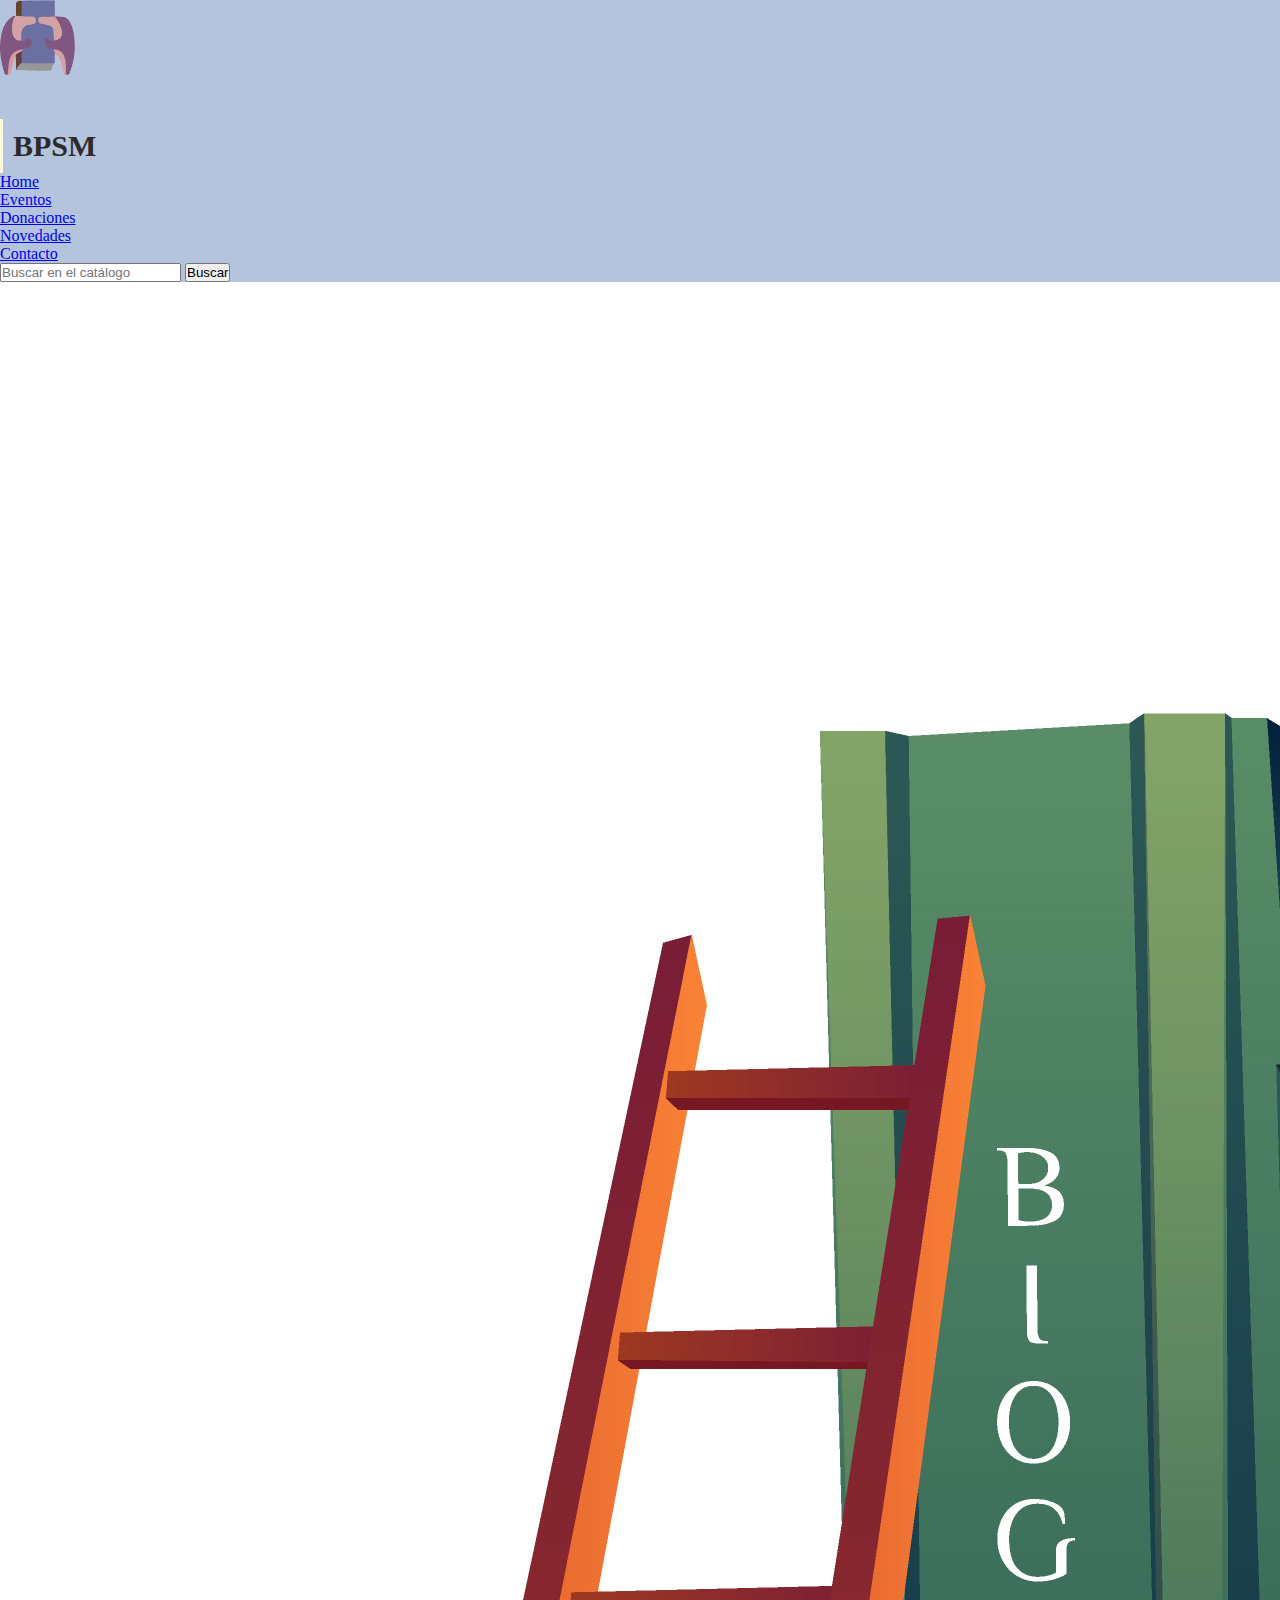
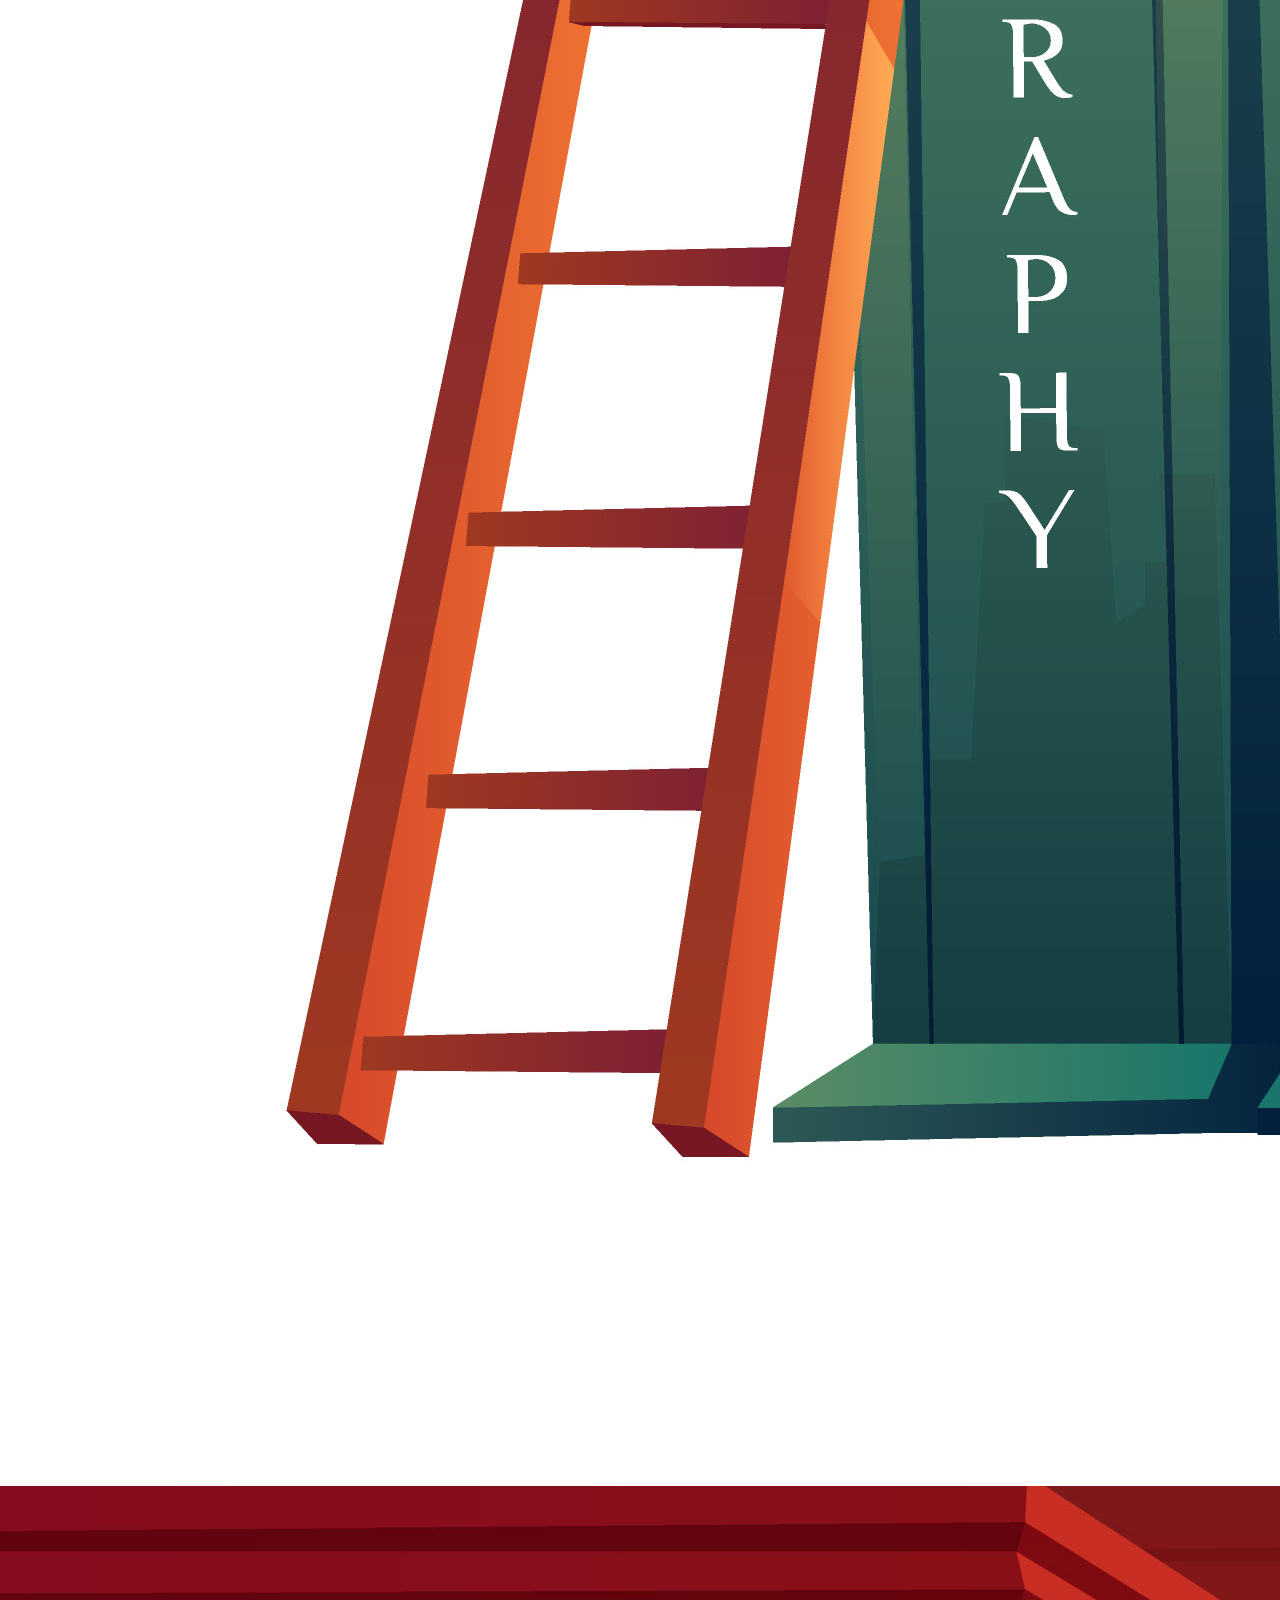
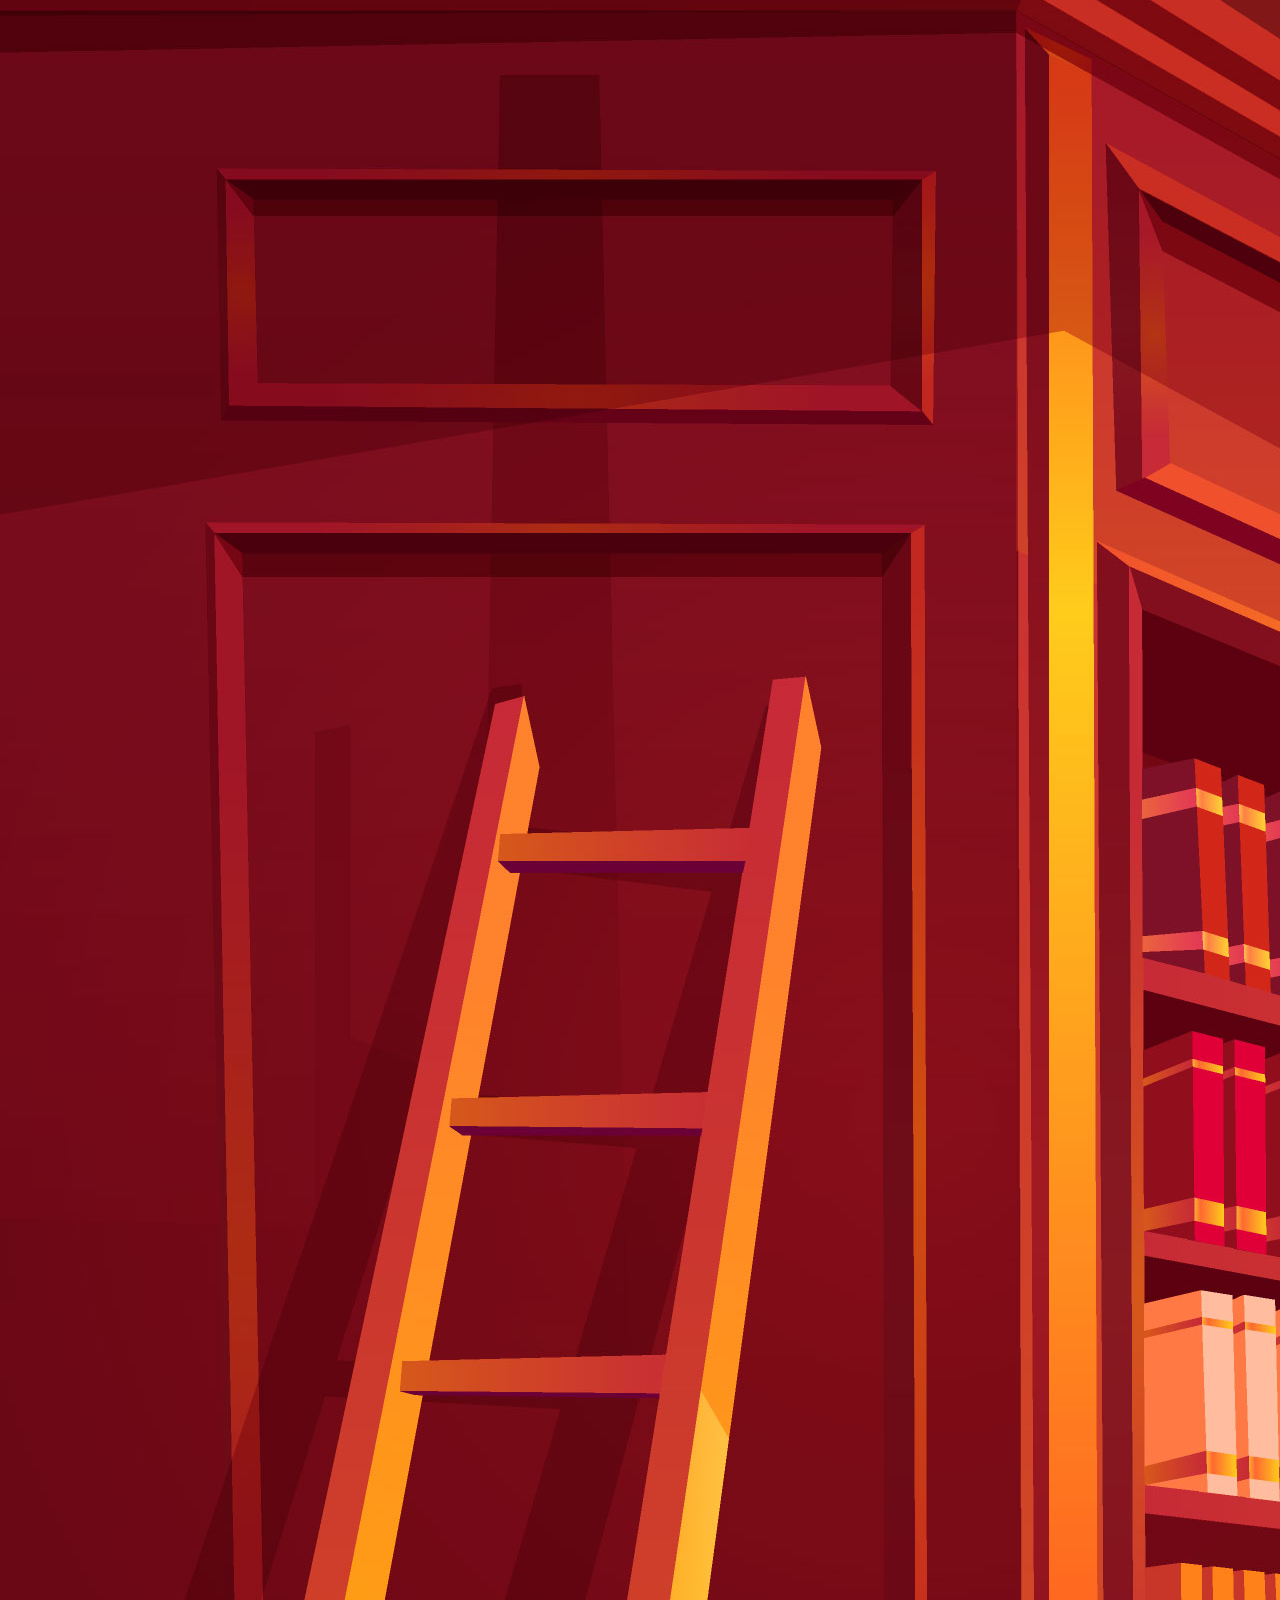
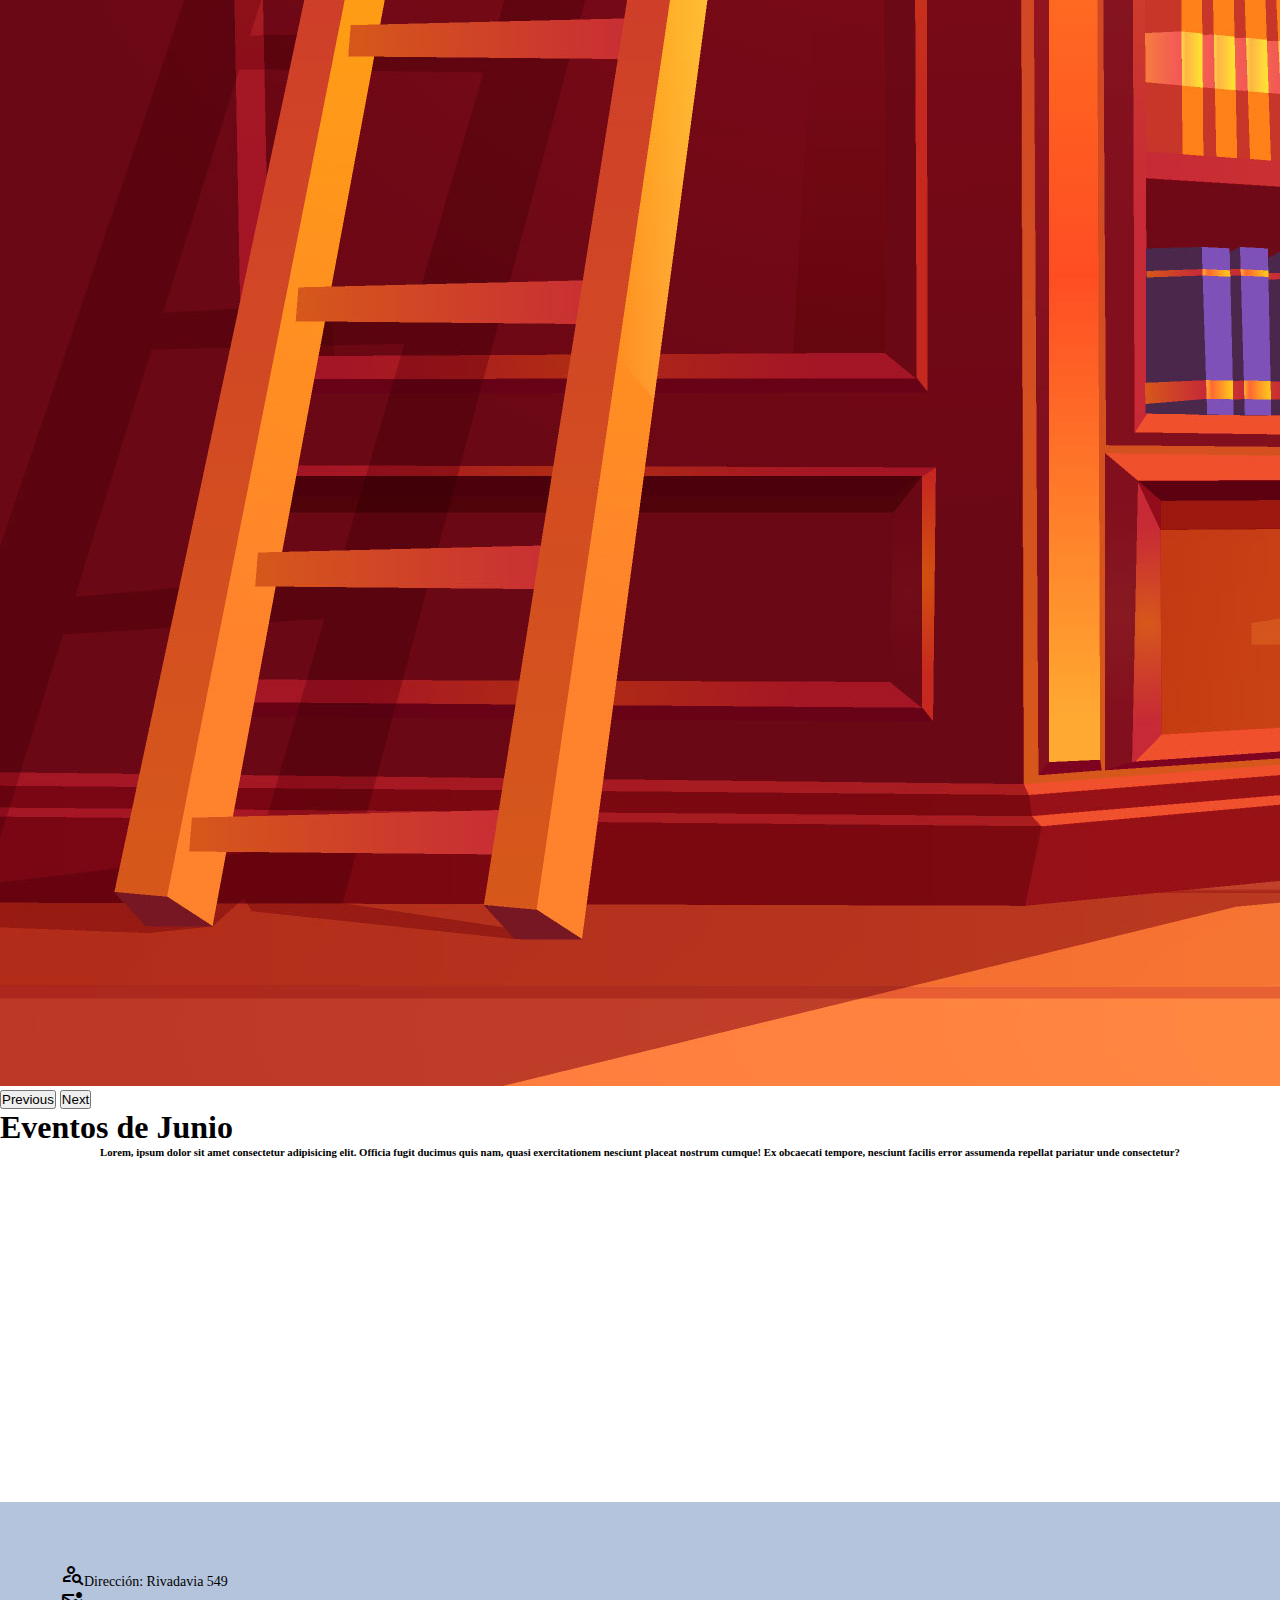
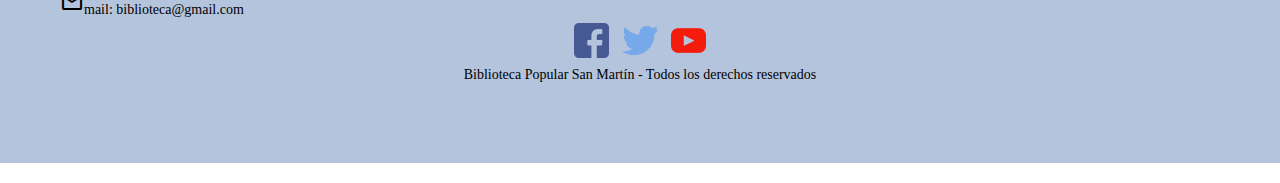
<file: assets/pages/eventos.html>
<!DOCTYPE html>
<html lang="es">
<head>
    <meta charset="UTF-8">
    <meta http-equiv="X-UA-Compatible" content="IE=edge">
    <meta name="viewport" content="width=device-width, initial-scale=1.0">
    <title>Biblioteca San Martín</title>
     <!-- Required meta tags -->
    <meta name="description"
    content="Todos los meses se realizan eventos culturales en la biblioteca como encuentro de escritores y presentaciones de libros">
 <meta name="keywords" content="libros, presentaciones, encuentro de escritores, poesía de córdoba, eventos del interior, agenda cultural">
    <link rel="stylesheet" href="../css/styles.css">
    <!-- CSS only -->
    <link href="https://cdn.jsdelivr.net/npm/bootstrap@5.2.0-beta1/dist/css/bootstrap.min.css" rel="stylesheet" integrity="sha384-0evHe/X+R7YkIZDRvuzKMRqM+OrBnVFBL6DOitfPri4tjfHxaWutUpFmBp4vmVor" crossorigin="anonymous">
    <!--Animaciones AOS-->
    <link href="https://unpkg.com/aos@2.3.1/dist/aos.css" rel="stylesheet">
  <!--ICONOS-->
  <link rel="stylesheet" href="https://fonts.googleapis.com/css2?family=Material+Symbols+Outlined:opsz,wght,FILL,GRAD@20..48,100..700,0..1,-50..200" />
  </head>
<body>
    <!--Navbar-->
  <div class="container-fluid ">
    <nav class="navbar navbar-expand-lg">
        <div class="container">
          <a class="navbar-scroll  ms-5" href="#">
            <img src="../img/logo.png" alt="" width="75" height="75">
          </a>
          <div class="container-fluid">
            <span class="navbar-brand mb-0 h1 mt-auto pt-20"><h4 class="text-start text-color-withe">BPSM</h4></span>
          </div>
        </div>
        <div class="container-fluid carrusel">
            <ul class="navbar-nav me-auto mb-2 mb-lg-0">
                <li class="nav-item"><a href="../../index.html" class="nav-link active" aria-current="page" href="#">Home</a></li>
                <li class="nav-item"><a href="./eventos.html" class="nav-link active" aria-current="page" href="#">Eventos</a></li>
                <li class="nav-item"><a href="./donaciones.html" class="nav-link active" aria-current="page" href="#">Donaciones</a></li>
                <li class="nav-item"><a href="./novedades.html" class="nav-link active" aria-current="page" href="#">Novedades</a></li>
                <li class="nav-item"><a href="./contacto.html" class="nav-link active" aria-current="page" href="#">Contacto</a></li>
            </ul>
            <form class="d-flex" role="search">
                <input class="form-control me-2" type="search" placeholder="Buscar en el catálogo" aria-label="Search">
                <button class="btn btn-outline-success" type="submit">Buscar</button>
              </form>
        </div>
      </nav>
</div>
<div class="container-fluid">
    <div id="carouselExampleControls" class="carousel slide" data-bs-ride="carousel">
        <div class="carousel-inner">
          <div class="carousel-item active">
            <img src="../img/biblioteca.jpg" class="d-block w-100" alt="...">
          </div>
          <div class="carousel-item">
            <img src="../img/biblioteca2.jpg" class="d-block w-100" alt="...">
          </div>
        </div>
        <button class="carousel-control-prev" type="button" data-bs-target="#carouselExampleControls" data-bs-slide="prev">
          <span class="carousel-control-prev-icon" aria-hidden="true"></span>
          <span class="visually-hidden">Previous</span>
        </button>
        <button class="carousel-control-next" type="button" data-bs-target="#carouselExampleControls" data-bs-slide="next">
          <span class="carousel-control-next-icon" aria-hidden="true"></span>
          <span class="visually-hidden">Next</span>
        </button>
      </div>
    </div>
<div class="container-fluid">    
<h1 class="opacity-75">Eventos de Junio</h1>
<p class="my-15"><h6 class="box">Lorem, ipsum dolor sit amet consectetur adipisicing elit. Officia fugit ducimus quis nam, quasi exercitationem nesciunt placeat nostrum cumque! Ex obcaecati tempore, nesciunt facilis error assumenda repellat pariatur unde consectetur?</h6></p>
</div>
<div data-aos="fade-up"
     data-aos-anchor-placement="top-bottom">
  
<img src="../img/evento2.png" class="img-fluid" alt="...">
<ul class="list-group">
  <li class="list-group-item disabled" aria-disabled="true">Calendario de Eventos Julio-Agosto</li>
  <li class="list-group-item">Encuentro de escritores VI edición</li>
  <li class="list-group-item">Aniversario Borges</li>
  <li class="list-group-item">Catalogata Agosto</li>
  <li class="list-group-item">Lectura con Teresa Andruetto</li>
</ul>
</div>
<!--  EVENTOS  -->

 <!--Footer-->    
<div class="container-fluid">
  <footer class="footer">
  <div class="footer">
    <div class="container-fluid contacto">
      <p><span class="material-symbols-outlined">
        person_search
        </span>Dirección: Rivadavia 549</p>
      <p><span class="material-symbols-outlined">
        mark_email_unread
        </span>mail: biblioteca@gmail.com</p>
    </div>
        <div class="container-fluid">
            <img src="../img/facebook.png" alt="">
            <img src="../img/gorjeo.png" alt="">
            <img src="../img/youtube.png" alt="">  
        </div>
        <div>
        <p>Biblioteca Popular San Martín - Todos los derechos reservados</p>
        </div>
        </div>
      </footer>
          <!-- JavaScript Bundle with Popper -->
      <script src="https://cdn.jsdelivr.net/npm/bootstrap@5.2.0-beta1/dist/js/bootstrap.bundle.min.js" integrity="sha384-pprn3073KE6tl6bjs2QrFaJGz5/SUsLqktiwsUTF55Jfv3qYSDhgCecCxMW52nD2" crossorigin="anonymous"></script>
        <!-- JavaScript Bundle with Popper -->
<script src="https://cdn.jsdelivr.net/npm/bootstrap@5.2.0-beta1/dist/js/bootstrap.bundle.min.js" integrity="sha384-pprn3073KE6tl6bjs2QrFaJGz5/SUsLqktiwsUTF55Jfv3qYSDhgCecCxMW52nD2" crossorigin="anonymous"></script>
<script src="https://unpkg.com/aos@2.3.1/dist/aos.js"></script>
<script>
  AOS.init();
</script>
</body>
</html>
</file>
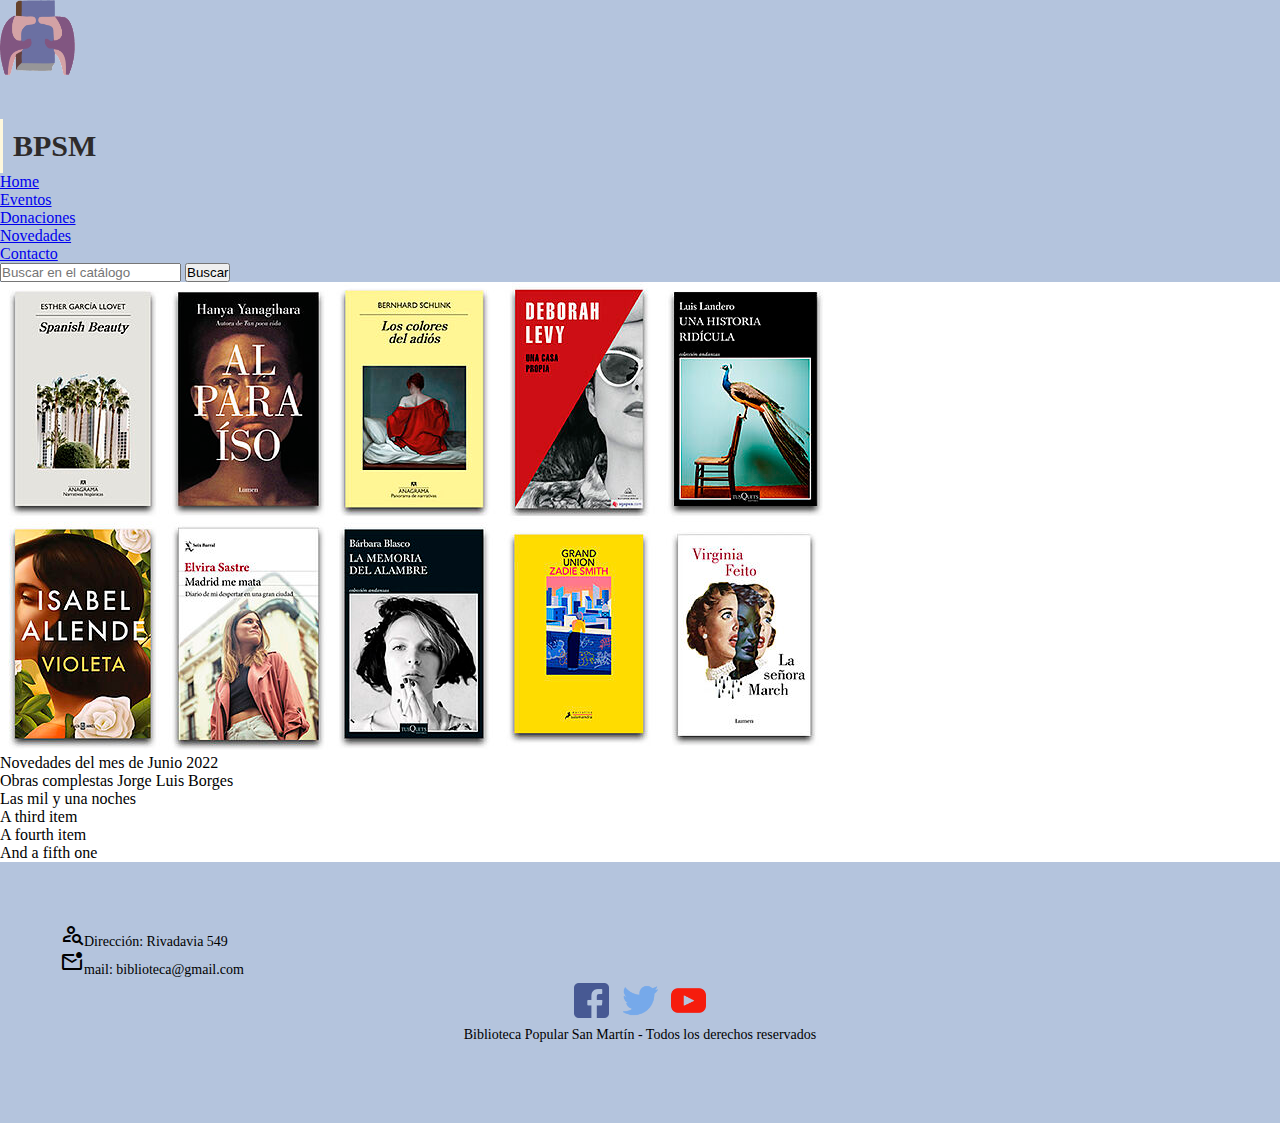
<file: assets/pages/novedades.html>
<!DOCTYPE html>
<html lang="es">
<head>
    <meta charset="UTF-8">
    <meta http-equiv="X-UA-Compatible" content="IE=edge">
    <meta name="viewport" content="width=device-width, initial-scale=1.0">
    <title>Biblioteca San Martín</title>
    <meta name="description"
    content="Con aportes de la Conabip todos los años renovamos nuestro catálogo en la Feria del libro de Buenos Aires">
 <meta name="keywords" content="catálogo, libros nuevos, feria del libro, pedí tu libro gratis, lectura, novelas, cuentos, poesía">
    <link rel="stylesheet" href="../css/styles.css">
    <!-- CSS only -->
    <link href="https://cdn.jsdelivr.net/npm/bootstrap@5.2.0-beta1/dist/css/bootstrap.min.css" rel="stylesheet" integrity="sha384-0evHe/X+R7YkIZDRvuzKMRqM+OrBnVFBL6DOitfPri4tjfHxaWutUpFmBp4vmVor" crossorigin="anonymous">
<!--ICONOS-->
<link rel="stylesheet" href="https://fonts.googleapis.com/css2?family=Material+Symbols+Outlined:opsz,wght,FILL,GRAD@20..48,100..700,0..1,-50..200" />
  </head>
<body>
  <!--Navbar-->
  <div class="container-fluid ">
    <nav class="navbar navbar-expand-lg">
        <div class="container">
          <a class="navbar-scroll  ms-5" href="#">
            <img src="../img/logo.png" alt="" width="75" height="75">
          </a>
          <div class="container-fluid">
            <span class="navbar-brand mb-0 h1 mt-auto pt-20"><h4 class="text-start text-color-withe">BPSM</h4></span>
          </div>
        </div>
        <div class="container-fluid">
            <ul class="navbar-nav me-auto mb-2 mb-lg-0">
                <li class="nav-item"><a href="../../index.html" class="nav-link active" aria-current="page" href="#">Home</a></li>
                <li class="nav-item"><a href="./eventos.html" class="nav-link active" aria-current="page" href="#">Eventos</a></li>
                <li class="nav-item"><a href="./donaciones.html" class="nav-link active" aria-current="page" href="#">Donaciones</a></li>
                <li class="nav-item"><a href="./novedades.html" class="nav-link active" aria-current="page" href="#">Novedades</a></li>
                <li class="nav-item"><a href="./contacto.html" class="nav-link active" aria-current="page" href="#">Contacto</a></li>
            </ul>
            <form class="d-flex" role="search">
                <input class="form-control me-2" type="search" placeholder="Buscar en el catálogo" aria-label="Search">
                <button class="btn btn-outline-success" type="submit">Buscar</button>
              </form>
        </div>
      </nav>
</div>
    <div class="container-fluid">
        <figure class="figure">
            <img src="../img/libros.jpg" class="figure-img img-fluid rounded" alt="...">
            <figcaption class="figure-caption text-end">Novedades del mes de Junio 2022</figcaption>
          </figure>
          <ul class="list-group">
            <li class="list-group-item active" aria-current="true">Obras complestas Jorge Luis Borges</li>
            <li class="list-group-item">Las mil y una noches</li>
            <li class="list-group-item">A third item</li>
            <li class="list-group-item">A fourth item</li>
            <li class="list-group-item">And a fifth one</li>
          </ul>
    </div>
    <!--Footer-->    
<div class="container-fluid">
  <footer class="footer">
  <div class="footer">
    <div class="container-fluid contacto">
      <p><span class="material-symbols-outlined">
        person_search
        </span>Dirección: Rivadavia 549</p>
      <p><span class="material-symbols-outlined">
        mark_email_unread
        </span>mail: biblioteca@gmail.com</p>
    </div>
        <div class="container-fluid">
            <img src="../img/facebook.png" alt="">
            <img src="../img/gorjeo.png" alt="">
            <img src="../img/youtube.png" alt="">  
        </div>
        <div>
        <p>Biblioteca Popular San Martín - Todos los derechos reservados</p>
        </div>
        </div>
      </footer>
          <!-- JavaScript Bundle with Popper -->
      <script src="https://cdn.jsdelivr.net/npm/bootstrap@5.2.0-beta1/dist/js/bootstrap.bundle.min.js" integrity="sha384-pprn3073KE6tl6bjs2QrFaJGz5/SUsLqktiwsUTF55Jfv3qYSDhgCecCxMW52nD2" crossorigin="anonymous"></script>
        <!-- JavaScript Bundle with Popper -->
<script src="https://cdn.jsdelivr.net/npm/bootstrap@5.2.0-beta1/dist/js/bootstrap.bundle.min.js" integrity="sha384-pprn3073KE6tl6bjs2QrFaJGz5/SUsLqktiwsUTF55Jfv3qYSDhgCecCxMW52nD2" crossorigin="anonymous"></script>
</body>
</html>
</file>
<file: assets/css/styles.css>
/*------Map-Get-------*/
/*------------- Navbar---------------*/
.navbar {
  background-color: #b4c4dd;
}
.navbar h4 {
  align-content: center;
  font-size: 30px;
  margin-top: 40px;
  font-family: weight;
  color: rgb(46, 43, 43);
  border-left: solid cornsilk;
  padding: 10px;
}
.navbar h4 ul {
  color: white;
}
.navbar h4 ul li {
  color: white;
}
.navbar h4 ul li a {
  color: white;
}

@media screen and (max-width: 800px) {
  .navbar {
    background-color: #b4c4dd;
  }
  .navbar h4 {
    align-content: center;
    font-size: 20px;
    margin-top: 20px;
    font-family: weight;
    color: rgb(46, 43, 43);
    padding: 10px;
  }
  .navbar h4 ul {
    color: white;
  }
  .navbar h4 ul li {
    color: white;
  }
  .navbar h4 ul li a {
    color: white;
  }
}
/*------Map-Get-------*/
/* ------------------ Footer --------------------- */
.footer {
  margin-top: auto;
  padding: 30px;
  margin-bottom: 20px;
  text-align: center;
  font-size: 14px;
  background: #b4c4dd;
}
.footer img {
  width: 35px;
  padding: 5px;
}
.footer img:hover {
  opacity: 1;
}

.contacto p {
  text-align: start;
  justify-content: center;
}

/*------Map-Get-------*/
.boton, .boton--dinero {
  width: auto;
  background-color: #b4c4dd;
  text-align: center;
  color: black;
  border-radius: 20px;
  border: 1px solid black;
  padding: 5px;
}

.boton--dinero {
  padding: 8px;
  color: rgb(33, 17, 124);
}

/*------Map-Get-------*/
* {
  margin: 0;
  padding: 0;
}

.card {
  margin-top: 15px;
  margin-bottom: 20px;
}

.carrusel {
  width: 800px;
}
.carrusel img {
  padding: 15px;
}
.carrusel img p {
  color: rgb(187, 177, 177);
}

.section-derecha {
  background: rgb(53, 113, 177);
  background: linear-gradient(45deg, rgb(51, 5, 124) 12%, rgb(123, 78, 133) 96%);
  width: 80%;
  margin-top: 40px;
  color: white;
  display: flex;
  padding: 40px;
}

.section-derecha__contenedor {
  width: 50%;
}

.section-derecha__img {
  width: 100%;
  max-width: 500px;
}

.section-derecha__descripcion {
  width: 50%;
  display: flex;
  flex-direction: column;
  padding-left: 40px;
}
.section-derecha__descripcion p {
  font-size: 14px;
  text-align: center;
  margin: 5px;
}

.section-derecha__titulo {
  align-self: center;
}
.section-derecha__titulo h2 {
  text-align: center;
  font-size: 20px;
  font-weight: 400;
  border-bottom: 1px solid white;
  padding-bottom: 20px;
}

.section-izquierda {
  margin-left: 20%;
  width: 80%;
  margin-top: 40px;
  margin-bottom: 20px;
  color: white;
  background: rgb(51, 64, 78);
  background: linear-gradient(45deg, rgb(51, 5, 124) 12%, rgb(123, 78, 133) 96%);
  display: flex;
  flex-direction: row-reverse;
  padding: 40px;
}

.section-izquierda__contenedor {
  width: 50%;
}

.section-izquierda__img {
  float: right;
  width: 100%;
  max-width: 500px;
}

.section-izquierda__descripcion {
  font-size: 14px;
  width: 50%;
  display: flex;
  flex-direction: column;
  padding-right: 40px;
}
.section-izquierda__descripcion p {
  text-align: center;
  margin: 5px;
}

.section-izquierda__titulo {
  align-self: center;
}
.section-izquierda__titulo h2 {
  text-align: center;
  font-size: 20px;
  font-weight: 400;
  border-bottom: 1px solid white;
  padding-bottom: 20px;
}

.form {
  width: 50%;
}

/*Creamos el bucle para usar los valores del mapa*/
.btntarjeta1 {
  background-color: #c8d5e0;
}

.btntarjeta2 {
  background-color: #b2b9c9;
}

.btntarjeta3 {
  background-color: #aaa9c5;
}

/*------Map-Get-------*/
.box {
  display: flex;
  flex-direction: row;
  justify-content: center;
}

body {
  overflow-x: hidden;
}/*# sourceMappingURL=styles.css.map */
</file>
